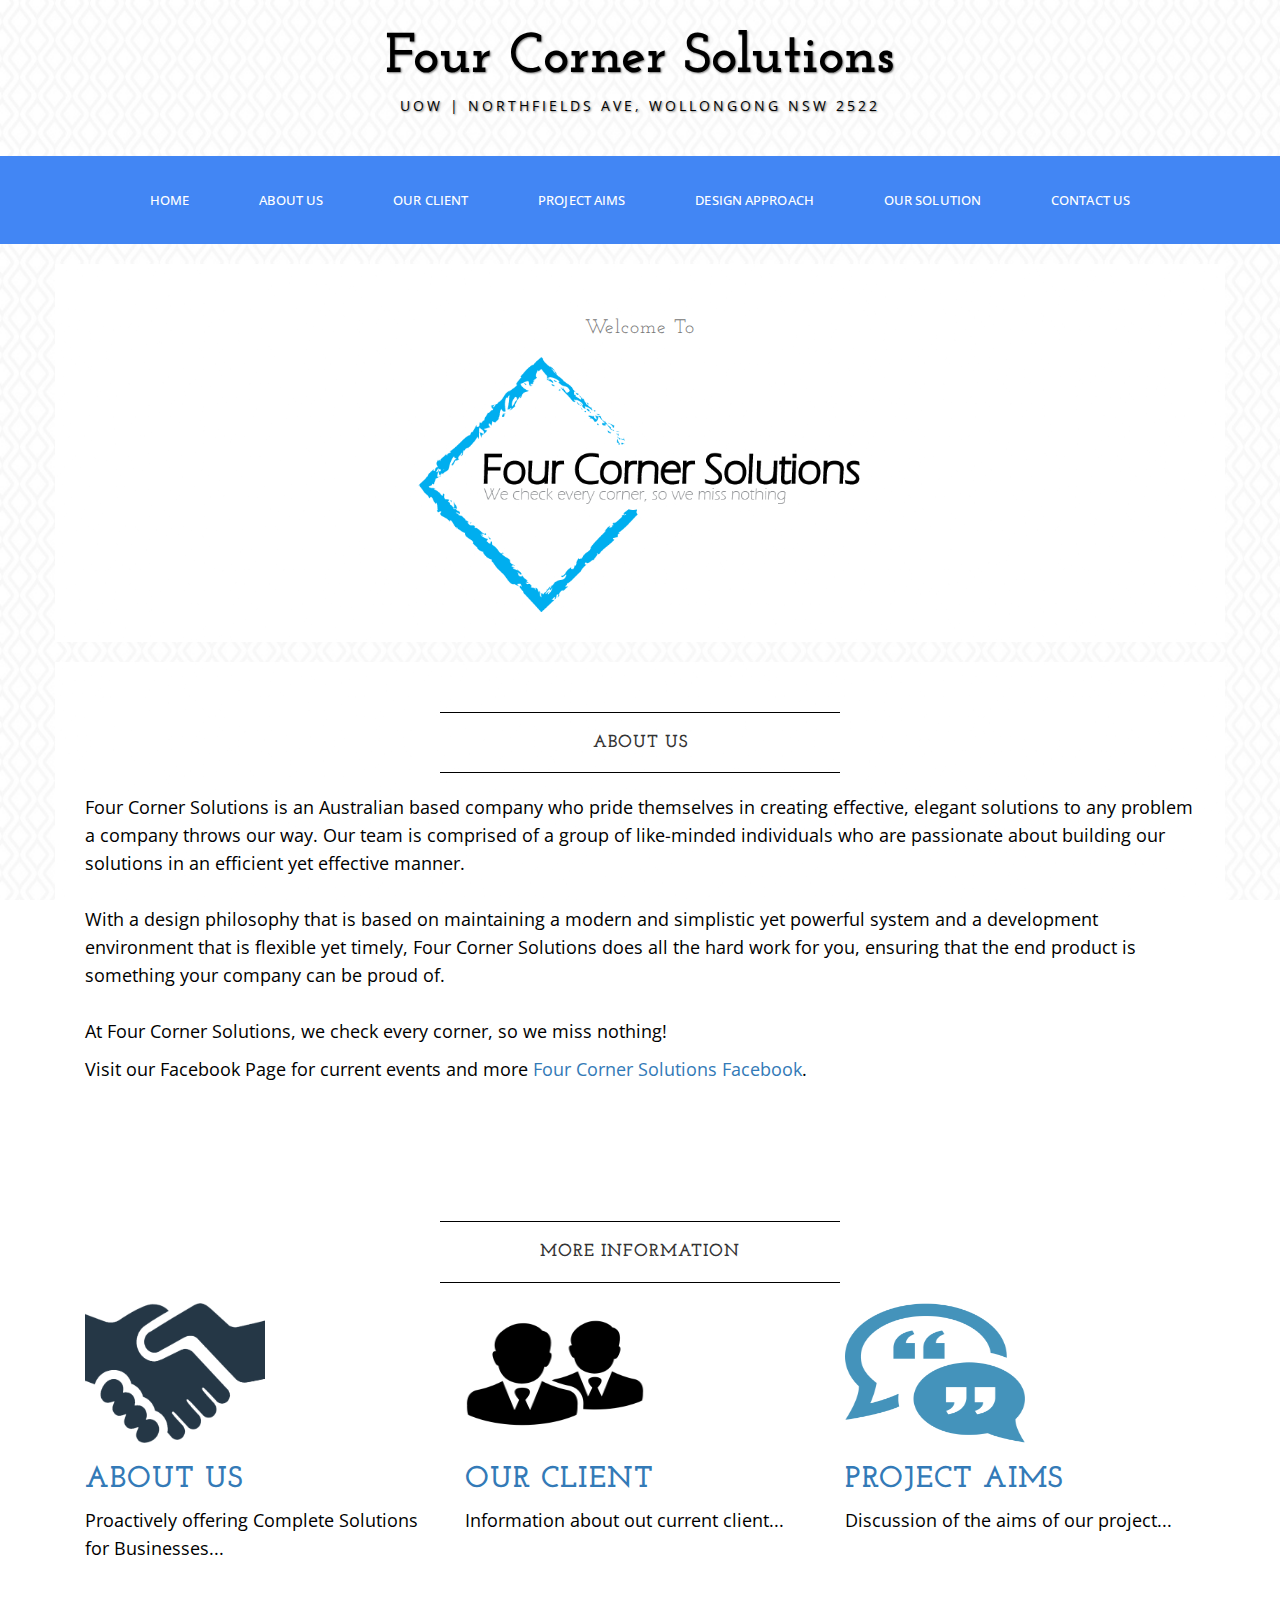
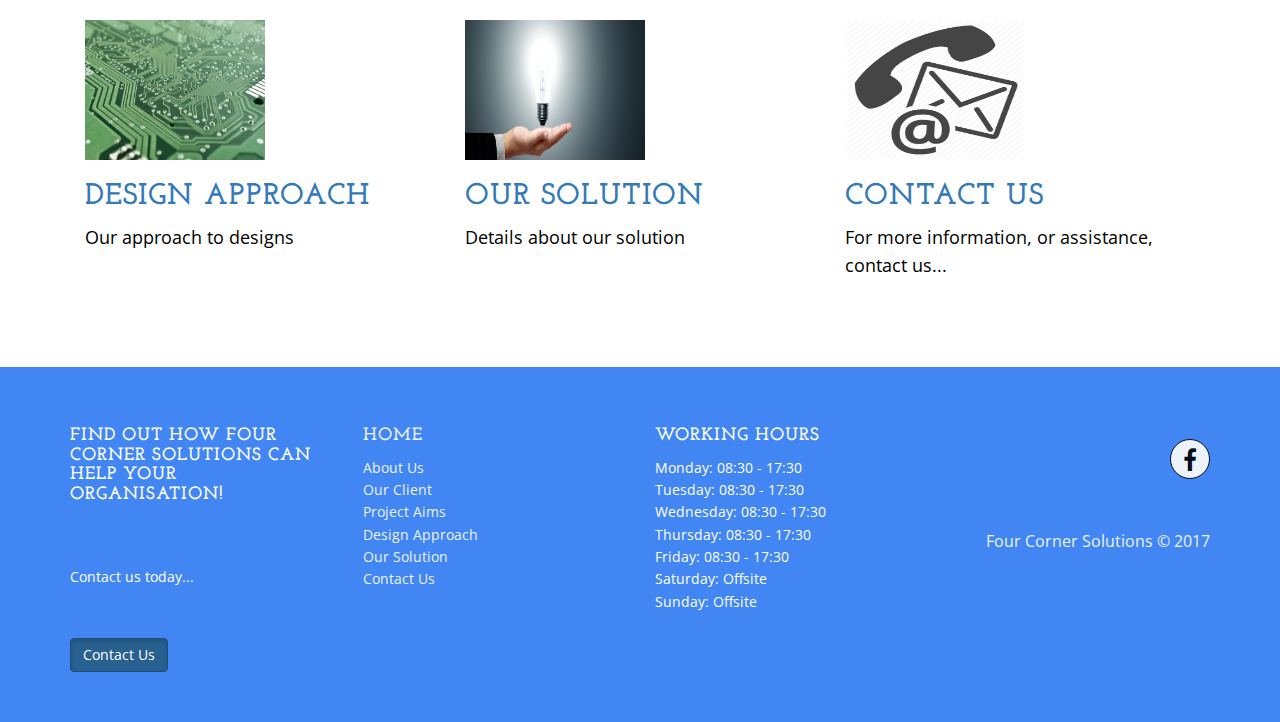
<file: index.html>
﻿<!DOCTYPE html>
<html lang="en">

<head>

    <meta charset="utf-8">
    <meta http-equiv="X-UA-Compatible" content="IE=edge">
    <meta name="viewport" content="width=device-width, initial-scale=1">
    <meta name="description" content="">
    <meta name="author" content="">

    <title>Four Corners Solutions - Complete Solutions for Business</title>

    <!-- Bootstrap Core CSS -->
    <link href="css/bootstrap.min.css" rel="stylesheet">
    <link rel="icon" href="Images/favicon.ico" type="image/x-icon">


    <!-- Custom CSS -->
    <link href="css/business-casual.css" rel="stylesheet">
    <link href="css/footer-distributed-with-address-and-phones.css" rel="stylesheet" />
    <link rel="stylesheet" href="https://cdnjs.cloudflare.com/ajax/libs/font-awesome/4.7.0/css/font-awesome.min.css">

    <!-- Fonts -->
    <link href="https://fonts.googleapis.com/css?family=Open+Sans:300italic,400italic,600italic,700italic,800italic,400,300,600,700,800" rel="stylesheet" type="text/css">
    <link href="https://fonts.googleapis.com/css?family=Josefin+Slab:100,300,400,600,700,100italic,300italic,400italic,600italic,700italic" rel="stylesheet" type="text/css">

    <!-- HTML5 Shim and Respond.js IE8 support of HTML5 elements and media queries -->
    <!-- WARNING: Respond.js doesn't work if you view the page via file:// -->
    <!--[if lt IE 9]>
        <script src="https://oss.maxcdn.com/libs/html5shiv/3.7.0/html5shiv.js"></script>
        <script src="https://oss.maxcdn.com/libs/respond.js/1.4.2/respond.min.js"></script>
    <![endif]-->
    <style>
    /* Dropdown Button */
    .dropbtn {
    background-color: #4CAF50;
    color: white;
    padding: 16px;
    font-size: 16px;
    border: none;
    cursor: pointer;
    }

    /* The container
    <div>
        - needed to position the dropdown content */
        .dropdown {
        position: relative;
        display: inline-block;
        }

        /* Dropdown Content (Hidden by Default) */
        .dropdown-content {
        display: none;
        position: absolute;
        background-color: #f9f9f9;
        min-width: 160px;
        box-shadow: 0px 8px 16px 0px rgba(0,0,0,0.2);
        z-index: 1;
        }

        /* Links inside the dropdown */
        .dropdown-content a {
        color: black;
        padding: 12px 16px;
        text-decoration: none;
        display: block;
        }

        /* Change color of dropdown links on hover */
        .dropdown-content a:hover {background-color: #f1f1f1}

        /* Show the dropdown menu on hover */
        .dropdown:hover .dropdown-content {
        display: block;
        }

        /* Change the background color of the dropdown button when the dropdown content is shown */
        .dropdown:hover .dropbtn {
        background-color: #3e8e41;
        }
        #teamviewer{
            margin-left:auto;
            margin-right:auto;
        }
        </style>
</head>

<body>

    <div class="brand">Four Corner Solutions</div>
    <div class="address-bar">UOW  | Northfields Ave, Wollongong NSW 2522</div>

    <!-- Navigation -->
    <nav class="navbar navbar-default" role="navigation">
        <div class="container">
            <!-- Brand and toggle get grouped for better mobile display -->
            <div class="navbar-header">
                <button type="button" class="navbar-toggle" data-toggle="collapse" data-target="#bs-example-navbar-collapse-1">
                    <span class="sr-only">Toggle navigation</span>
                    <span class="icon-bar"></span>
                    <span class="icon-bar"></span>
                    <span class="icon-bar"></span>
                </button>
                <!-- navbar-brand is hidden on larger screens, but visible when the menu is collapsed -->
                <a class="navbar-brand" href="index.html">Four Corner Solutions</a>
            </div>
            <!-- Collect the nav links, forms, and other content for toggling -->
            <div class="collapse navbar-collapse" id="bs-example-navbar-collapse-1">
                <ul class="nav navbar-nav">
                    <li>
                        <a href="index.html">Home</a>
                    </li>
                    <li>
                        <a href="aboutUs.html">About Us</a>
                    </li>
                    <li>
                        <a href="ourClient.html">Our Client</a>
                    </li>
                    <li>
                        <a href="projectAims.html">Project Aims</a>
                    </li>
                    <li>
                        <a href="designApproach.html">Design Approach</a>
                    </li>
                    <li>
                        <a href="ourSolution.html">Our Solution</a>
                    </li>
                    <li>
                        <a href="contact.html">Contact Us</a>
                    </li>
                </ul>
            </div>
            <!-- /.navbar-collapse -->
        </div>
        <!-- /.container -->
    </nav>

    <div class="container">

        <div class="row">
            <div class="box">
                <div class="col-lg-12 text-center">
                   
                    <h2 class="brand-before">
                        <small>Welcome to</small>
                    </h2>
                    <img class="" align="middle" src="Images/Logo.png" alt="" style="height:40%; width:40%; " >
                   
                </div>
            </div>
        </div>

        <div class="row">
            <div class="box">
                <div class="col-lg-12">
                    <hr>
                    <h2 class="intro-text text-center">
                        <strong>About Us</strong>
                    </h2>
                    <hr>

                    <hr class="visible-xs">
                    <p>
                        Four Corner Solutions is an Australian based company who pride themselves in creating effective, elegant solutions to any problem a company throws our way. Our team is comprised of a group of like-minded individuals who are passionate about building our solutions in an efficient yet effective manner.
                        <br /><br />
                        With a design philosophy that is based on maintaining a modern and simplistic yet powerful system and a development environment that is flexible yet timely, Four Corner Solutions does all the hard work for you, ensuring that the end product is something your company can be proud of.
                        <br /><br />
                        At Four Corner Solutions, we check every corner, so we miss nothing!
                    </p>
                    <p>
                        Visit our Facebook Page for current events and more <a href="https://www.facebook.com/FourCornerSolutions/" target="_blank">Four Corner Solutions Facebook</a>. <br />    <br />
                    </p>
                   
                       
            </div>
            </div>
        </div>
        

        <div class="row">
            <div class="box">
                <div class="col-lg-12">
                    <hr>
                    <h2 class="intro-text text-center">
                        <strong>More Information</strong>
                    </h2>
                    <hr>
                    <div class="row">
                        <div class="col-lg-4">
                            <img src="img/ServicesIcon.png" alt="Generic placeholder image" width="180" height="140">
                            <h2> <a href="aboutUs.html">About Us</a></h2>
                            <p>
                                Proactively offering Complete Solutions for Businesses...<br />  <br />

                            </p>
                        </div>
                        <div class="col-lg-4">
                            <img src="img/partnersicon.png" alt="Generic placeholder image" width="180" height="140">
                            <h2><a href="ourClient.html">Our Client</a></h2>
                            <p>
                                Information about out current client... <br />  <br /> <br />
                            </p>
                        </div>
                        <div class="col-lg-4">
                            <img src="img/testimonialsicon.png" alt="Generic placeholder image" width="180" height="140">
                            <h2><a href="projectAims.html">Project Aims</a></h2>
                            <p>
                                Discussion of the aims of our project...<br />  <br />

                            </p>
                        </div>
                    </div>
                    <br />

                    <div class="row">

                        <div class="col-lg-4">
                            <img src="img/hardwareicon.jpeg" alt="Generic placeholder image" width="180" height="140">
                            <h2><a href="designApproach.html">Design Approach</a></h2>
                            <p>
                                Our approach to designs<br />  <br />

                            </p>
                        </div>

                        <div class="col-lg-4">
                            <img src="Images/solution.jpg" alt="Generic placeholder image" width="180" height="140">
                            <h2><a href="ourSolution.html">Our Solution </a></h2>
                            <p>
                                Details about our solution<br />  <br /><br />
                            </p>
                        </div>

                        <div class="col-lg-4">
                            <img src="img/contactusicon.png" alt="Generic placeholder image" width="180" height="140">
                            <h2><a href="contact.html">Contact Us </a> </h2>
                            <p>
                                For more information, or assistance, contact us...                            </p>
                        </div>
                    </div>
                    <!--END Roles and Responsibilities-->
                </div>
            </div>
            <!--END Content-->
        </div>
    </div>

    <!-- /.container -->
    <footer>
        <div class="footer-clean">
            <div class="container">
                <div class="row">
                    <div class="col-md-3 col-sm-4 item">
                        <h4> Find out how Four Corner Solutions can help your organisation!</h4>
                        <p>Contact us today... </p>
                        <a href="contact.html" class="btn btn-primary active" type="button">Contact Us</a>
                    </div>
                    <div class="col-md-3 col-sm-4 item">
                        <ul>
                            <li>
                                <a href="index.html"><h4>Home</h4></a>
                            </li>
                            <li>
                                <a href="aboutUs.html">About Us</a>
                            </li>
                            <li>
                                <a href="ourClient.html">Our Client</a>
                            </li>
                            <li>
                                <a href="products.html">Project Aims</a>
                            </li>
                            <li>
                                <a href="testimonials.html">Design Approach</a>
                            </li>
                            <li>
                                <a href="ourSolution.html">Our Solution</a>
                            </li>
                            <li>
                                <a href="contact.html">Contact Us</a>
                            </li>
                        </ul>
                    </div>
                    <div class="col-md-3 col-sm-4 item">
                        <h4>Working Hours</h4>
                        <ul>
                            <li>
                                Monday: 08:30 - 17:30
                            </li>
                            <li>
                                Tuesday: 08:30 - 17:30
                            </li>
                            <li>
                                Wednesday: 08:30 - 17:30
                            </li>
                            <li>
                                Thursday: 08:30 - 17:30
                            </li>
                            <li>
                                Friday: 08:30 - 17:30
                            </li>
                            <li>
                                Saturday: Offsite
                            </li>
                            <li>
                                Sunday: Offsite
                            </li>
                        </ul>
                    </div>
                    <div class="col-md-3 item social">
                        <a class="fa fa-facebook-f" href="https://www.facebook.com/FourCornerSolutions/">
                            <i class="icon-bar ion-social-facebook"></i>
                        </a>


                        <p class="copyright">Four Corner Solutions &copy; 2017</p>

                    </div>
                </div>
            </div>
        </div>
    </footer>
    <!-- jQuery -->
    <script src="js/jquery.js"></script>

    <!-- Bootstrap Core JavaScript -->
    <script src="js/bootstrap.min.js"></script>

   

</body>

</html>
</file>
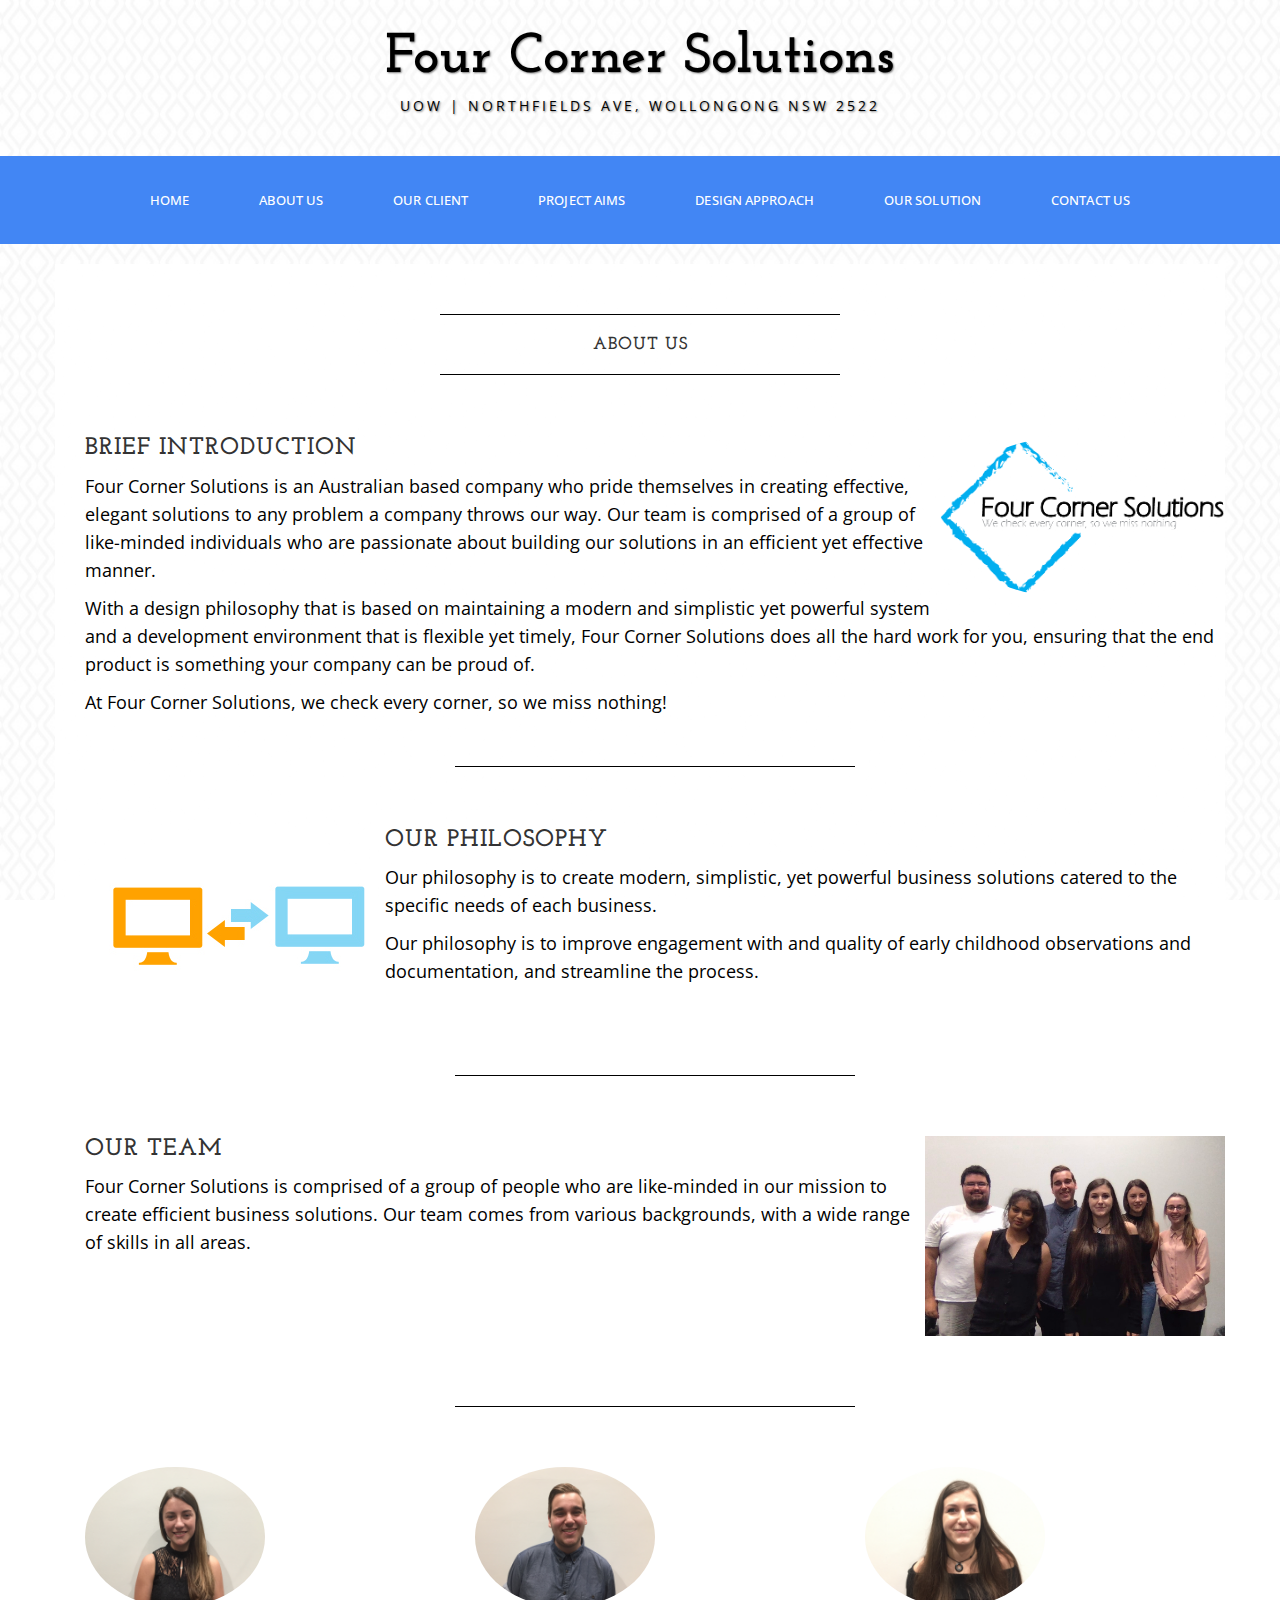
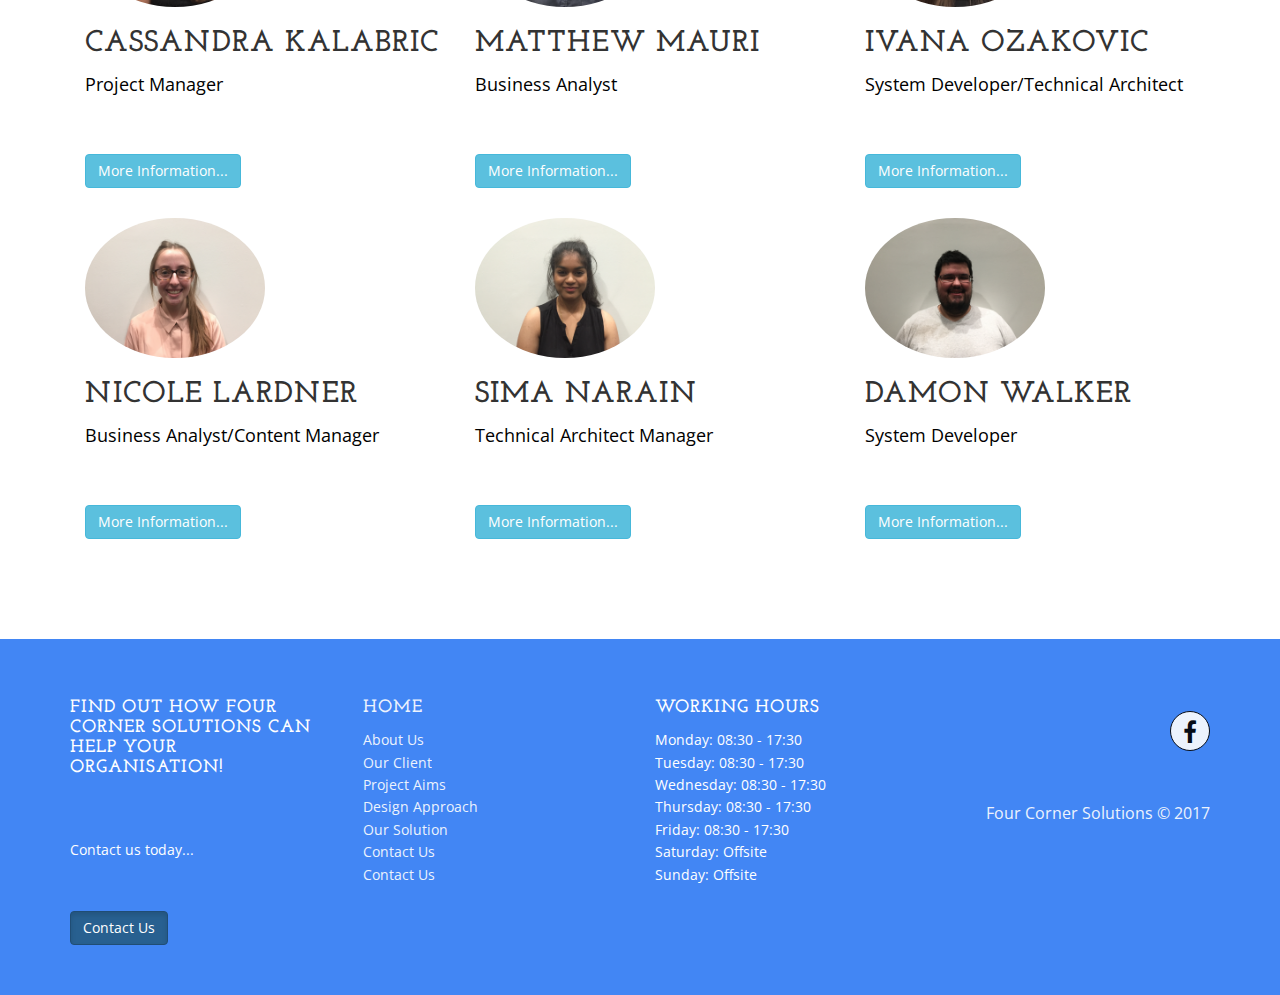
<file: aboutUs.html>
﻿<!DOCTYPE html>
<html lang="en">

<head>

    <meta charset="utf-8">
    <meta http-equiv="X-UA-Compatible" content="IE=edge">
    <meta name="viewport" content="width=device-width, initial-scale=1">
    <meta name="description" content="">
    <meta name="author" content="">

    <title>About Us - Four Corner Solutions</title>

    <!-- Bootstrap Core CSS -->
    <link rel="icon" href="Images/favicon.ico" type="image/x-icon">

    <link href="css/bootstrap.min.css" rel="stylesheet">

    <!-- Custom CSS -->
    <link href="css/business-casual.css" rel="stylesheet">
    <link href="css/footer-distributed-with-address-and-phones.css" rel="stylesheet" />

    <link rel="stylesheet" href="https://cdnjs.cloudflare.com/ajax/libs/font-awesome/4.7.0/css/font-awesome.min.css">


    <!-- Fonts -->
    <link href="https://fonts.googleapis.com/css?family=Open+Sans:300italic,400italic,600italic,700italic,800italic,400,300,600,700,800" rel="stylesheet" type="text/css">
    <link href="https://fonts.googleapis.com/css?family=Josefin+Slab:100,300,400,600,700,100italic,300italic,400italic,600italic,700italic" rel="stylesheet" type="text/css">

    <!-- HTML5 Shim and Respond.js IE8 support of HTML5 elements and media queries -->
    <!-- WARNING: Respond.js doesn't work if you view the page via file:// -->
    <!--[if lt IE 9]>
        <script src="https://oss.maxcdn.com/libs/html5shiv/3.7.0/html5shiv.js"></script>
        <script src="https://oss.maxcdn.com/libs/respond.js/1.4.2/respond.min.js"></script>
    <![endif]-->

</head>

<body>
    <div class="brand">Four Corner Solutions</div>
    <div class="address-bar">UOW  | Northfields Ave, Wollongong NSW 2522</div>

    <!-- Navigation -->
    <nav class="navbar navbar-default" role="navigation">
        <div class="container">
            <!-- Brand and toggle get grouped for better mobile display -->
            <div class="navbar-header">
                <button type="button" class="navbar-toggle" data-toggle="collapse" data-target="#bs-example-navbar-collapse-1">
                    <span class="sr-only">Toggle navigation</span>
                    <span class="icon-bar"></span>
                    <span class="icon-bar"></span>
                    <span class="icon-bar"></span>
                </button>
                <!-- navbar-brand is hidden on larger screens, but visible when the menu is collapsed -->
                <a class="navbar-brand" href="index.html">Four Corner Solutions</a>
            </div>
            <!-- Collect the nav links, forms, and other content for toggling -->
            <div class="collapse navbar-collapse" id="bs-example-navbar-collapse-1">
                <ul class="nav navbar-nav">
                    <li>
                        <a href="index.html">Home</a>
                    </li>
                    <li>
                        <a href="aboutUs.html">About Us</a>
                    </li>
                    <li>
                        <a href="ourClient.html">Our Client</a>
                    </li>
                    <li>
                        <a href="projectAims.html">Project Aims</a>
                    </li>
                    <li>
                        <a href="designApproach.html">Design Approach</a>
                    </li>
                    <li>
                        <a href="ourSolution.html">Our Solution</a>
                    </li>
                    <li>
                        <a href="contact.html">Contact Us</a>
                    </li>
                </ul>
            </div>
            <!-- /.navbar-collapse -->
        </div>
        <!-- /.container -->
    </nav>

    <div class="container">

        <div class="row">
            <div class="box">
                <div class="col-lg-12">

                    <hr>
                    <h2 class="intro-text text-center">
                        <strong>About Us</strong>
                    </h2>
                    <hr>
                    <br /><br />
                </div>
                <div class="container">
                   
                        <div class="featurette" id="server">
                            <img class="featurette-image img-circle pull-right" align="middle" src="Images/Logo.png" alt="" style="height:25%; width:25%; ">

                            <h3>
                                Brief Introduction
                            </h3>
                            <p>Four Corner Solutions is an Australian based company who pride themselves in creating effective, elegant solutions to any problem a company throws our way. Our team is comprised of a group of like-minded individuals who are passionate about building our solutions in an efficient yet effective manner. </p>
                            <p>With a design philosophy that is based on maintaining a modern and simplistic yet powerful system and a development environment that is flexible yet timely, Four Corner Solutions does all the hard work for you, ensuring that the end product is something your company can be proud of. </p>                            
                            <p>At Four Corner Solutions, we check every corner, so we miss nothing!</p>
                        </div>                                                   
                        <br />

                        <hr class="featurette-divider">
                    <br />

                        <!-- Second Featurette -->
                        <div class="featurette" id="vpn">
                            <img class="featurette-image img-circle img-responsive pull-left" src="img/rs.jpg">
                            <h3>
                                Our Philosophy
                            </h3>
                            <p>
                                Our philosophy is to create modern, simplistic, yet powerful business solutions catered to the specific needs of each business.
                            </p>
                            <p>Our philosophy is to improve engagement with and quality of early childhood observations and documentation, and streamline the process.</p>
                        </div>
                        <br /><br /><br />

                        <hr class="featurette-divider">
                        <br />
                        <!-- Third Featurette -->

                        <div class="featurette" id="backup">
                            <img class="featurette-image  img-responsive pull-right" src="Images/groupphoto.jpg" height="300" width="300">
                            <h3>
                                Our Team
                            </h3>
                           <p>Four Corner Solutions is comprised of a group of people who are like-minded in our mission to create efficient business solutions. Our team comes from various backgrounds, with a wide range of skills in all areas.</p>
                        </div>
                    <br/><br /><br /><br /><br /><br />
                        <hr class="featurette-divider">
                        <br /><br />
                        <!-- Fourth Featurette -->

                        <div class="featurette" id="software">

                            <!-- Roles and Responsibilities -->
                            <div class="row">
                                <div class="col-lg-4">
                                    <img class="img-circle" src="Images/membercassie.jpg" alt="Generic placeholder image" width="180" height="140">
                                    <h2>Cassandra Kalabric</h2>
                                    <p>
                                        Project Manager<br />  <br /> <br />
                                        <button type="button" class="btn btn-info" data-toggle="collapse" data-target="#collapse_cassie">More Information... </button>
                                        <div id="collapse_cassie" class="collapse">
                                            The Project Leader of FCS, with a background in Business Information Systems. Cassandra strives to integrate both aspects of business and IT behind solutions, and make sure everything is completed on time to the business’s needs and requirements. She assists other team members with their tasks, making sure the finished product is to professional standards, and helps it get there. Whether this involves coding or writing this, she’ll do it.
                                        </div>
                                    </p>
                                </div>
                                <div class="col-lg-4">
                                    <img class="img-circle" src="Images/membermatt.jpg" alt="Generic placeholder image" width="180" height="140">
                                    <h2>Matthew Mauri</h2>
                                    <p>
                                        Business Analyst <br />  <br /> <br />
                                        <button type="button" class="btn btn-info" data-toggle="collapse" data-target="#collapse_matt">More Information... </button>
                                        <div id="collapse_matt" class="collapse">
                                            The Business Analyst of FCS, with a background in Information Technology, majoring in Network Design and Management, Matthew prides himself on analysing every detail of a business’ needs to ensure a proficient system, catered to specific business requirements, is how the final product of every solution turns out.
                                        </div>
                                    </p>
                                </div>
                                <div class="col-lg-4">
                                    <img class="img-circle" src="Images/memberivana.jpg" alt="Generic placeholder image" width="180" height="140">
                                    <h2>Ivana Ozakovic</h2>
                                    <p>
                                        System Developer/Technical Architect<br />  <br /><br />
                                        <button type="button" class="btn btn-info" data-toggle="collapse" data-target="#collapse_ivana">More Information... </button>
                                        <div id="collapse_ivana" class="collapse">
                                            <i>"Business solutions never sleep, and neither do I."</i>
                                            <br /><br />
                                            The System Developer/Technical Architect of FCS, with a background in Computer Science, majoring in Multimedia and Game Development, Ivana strives to code her way to solving all your business problems. In collaboration with Sima, Ivana defines and designs the overall system architecture in order for it to be understandable and doable from a programming perspective. Also, because of her Graphic Design skills, she’s able to use her creativity to make sure the system is designed in a simple, but innovative way, by following current standards in the industry.
                                        </div>
                                    </p>
                                </div>
                            </div>
                            <br />

                            <div class="row">

                                <div class="col-lg-4">
                                    <img class="img-circle" src="Images/membernicole.jpg" alt="Generic placeholder image" width="180" height="140">
                                    <h2>Nicole Lardner</h2>
                                    <p>
                                        Business Analyst/Content Manager<br />  <br /><br />
                                        <button type="button" class="btn btn-info" data-toggle="collapse" data-target="#collapse_nicole">More Information... </button>
                                        <div id="collapse_nicole" class="collapse">
                                            The second Business Analyst and only Content Manager of FCS, with a background in Information Technology, Nicole focuses on ensuring the content of a system is useful, informational and captivating for users. She also ensures the project is documented accordingly, and analysis accompanies decision making.
                                        </div>
                                    </p>
                                </div>

                                <div class="col-lg-4">
                                    <img class="img-circle" src="Images/membersima.jpg" alt="Generic placeholder image" width="180" height="140">
                                    <h2>Sima Narain</h2>
                                    <p>
                                        Technical Architect Manager<br />  <br /><br />
                                        <button type="button" class="btn btn-info" data-toggle="collapse" data-target="#collapse_sima">More Information... </button>
                                        <div id="collapse_sima" class="collapse">
                                            <i>"We say yes to diversity!"</i>
                                            <br /> <br />
                                            Being the Technical Architect Manager of FCS, Sima works with Ivana to ensure the design of the overall system architecture is comprehendible by the teams system developers. With her background in Information Technology and major in Network Design and Management, she utilises her knowledge to assist and communicate ideas with Ivana which can be incorporated into our project.

                                        </div>
                                    </p>
                                </div>

                                <div class="col-lg-4">
                                    <img class="img-circle" src="Images/memberdamon.jpg" alt="Generic placeholder image" width="180" height="140">
                                    <h2>Damon Walker</h2>
                                    <p>
                                        System Developer<br />  <br /><br />
                                        <button type="button" class="btn btn-info" data-toggle="collapse" data-target="#collapse_damon">More Information... </button>
                                        <div id="collapse_damon" class="collapse">
                                            <i>"Either I give a solution or I make sure it’s safe. Mostly the latter."</i>
                                            <br /> <br />
                                            One of the system developers of Four Corners. Background in Computer Science, with Game Development and System/Cyber Security. Damon is one of the team that builds the system. He, along with the rest of the system developers make sure that what we build in a system is what the users want and can be relied upon

                                        </div>
                                    </p>
                                </div>
                            </div>
                            <!--END Roles and Responsibilities-->
                        </div>

                        
                        <br /><br />
                       
                    </div>

                        </div>

                </div>
            </div>

    <footer>
        <div class="footer-clean">
            <div class="container">
                <div class="row">
                    <div class="col-md-3 col-sm-4 item">
                        <h4> Find out how Four Corner Solutions can help your organisation!</h4>
                        <p>Contact us today... </p>
                        <a href="contact.html" class="btn btn-primary active" type="button">Contact Us</a>
                    </div>
                    <div class="col-md-3 col-sm-4 item">
                        <ul>
                            <li>
                                <a href="index.html"><h4>Home</h4></a>
                            </li>
                            <li>
                                <a href="aboutUs.html">About Us</a>
                            </li>
                            <li>
                                <a href="ourClient.html">Our Client</a>
                            </li>
                            <li>
                                <a href="projectAims.html">Project Aims</a>
                            </li>
                            <li>
                                <a href="designApproach.html">Design Approach</a>
                            </li>
                            <li>
                                <a href="ourSolution.html">Our Solution</a>
                            </li>
                            <li>
                                <a href="contact.html">Contact Us</a>
                            </li>
                            <li>
                                <a href="contact.html">Contact Us</a>
                            </li>
                        </ul>
                    </div>
                    <div class="col-md-3 col-sm-4 item">
                        <h4>Working Hours</h4>
                        <ul>
                            <li>
                                Monday: 08:30 - 17:30
                            </li>
                            <li>
                                Tuesday: 08:30 - 17:30
                            </li>
                            <li>
                                Wednesday: 08:30 - 17:30
                            </li>
                            <li>
                                Thursday: 08:30 - 17:30
                            </li>
                            <li>
                                Friday: 08:30 - 17:30
                            </li>
                            <li>
                                Saturday: Offsite
                            </li>
                            <li>
                                Sunday: Offsite
                            </li>
                        </ul>
                    </div>
                    <div class="col-md-3 item social">
                        <a class="fa fa-facebook-f" href="https://www.facebook.com/FourCornerSolutions/">
                            <i class="icon-bar ion-social-facebook"></i>
                        </a>


                        <p class="copyright">Four Corner Solutions &copy; 2017</p>

                    </div>
                </div>
            </div>
            </div>
       
    </footer>

    <!-- jQuery -->
    <script src="js/jquery.js"></script>

    <!-- Bootstrap Core JavaScript -->
    <script src="js/bootstrap.min.js"></script>

</body>

</html>
</file>
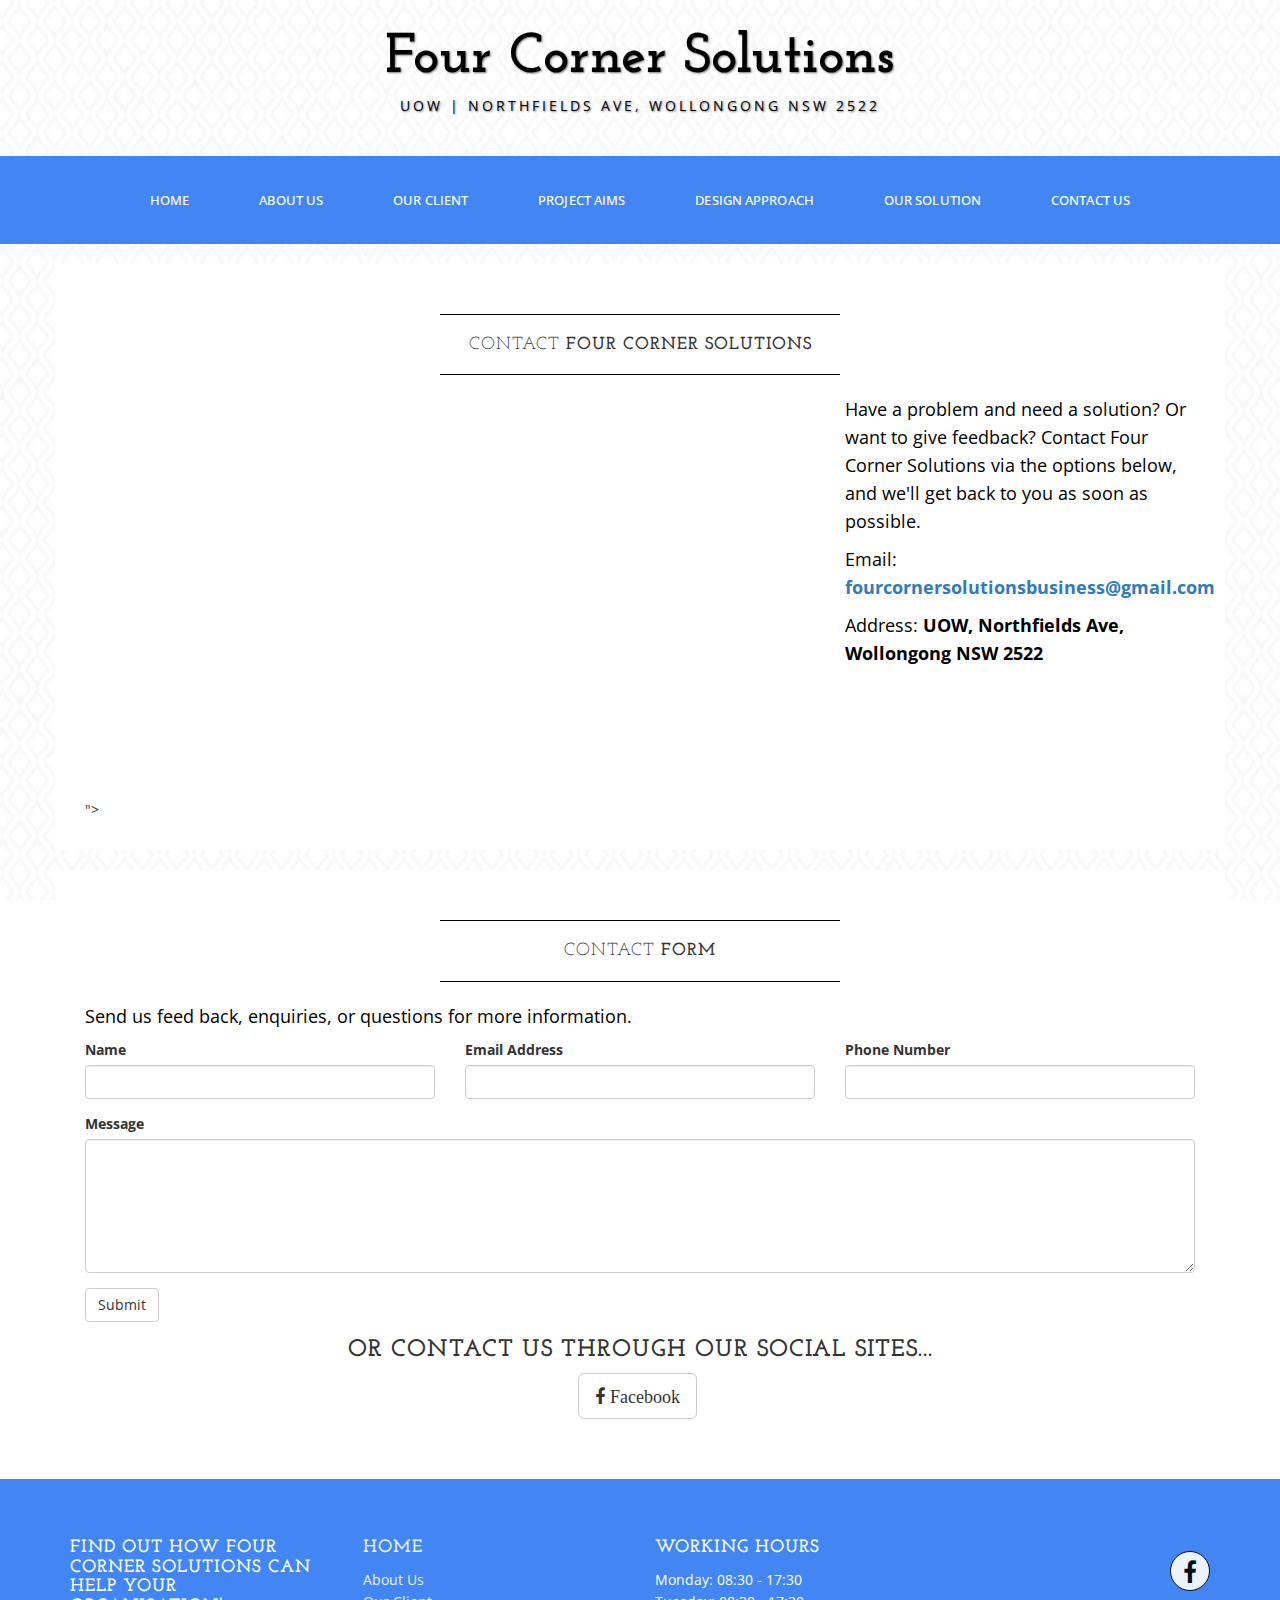
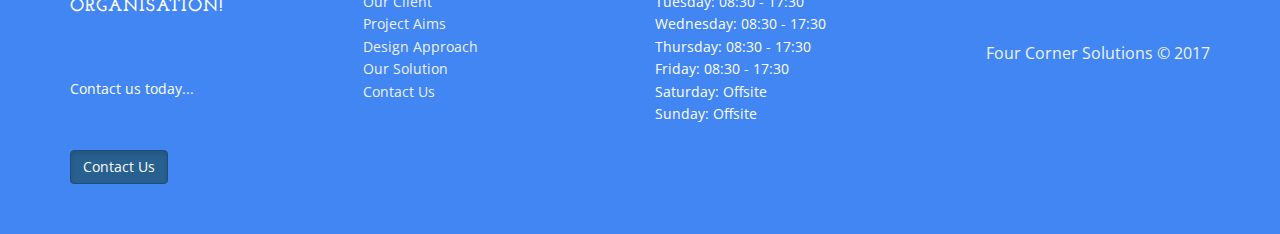
<file: contact.html>
﻿<!DOCTYPE html>
<html lang="en">

<head>

    <meta charset="utf-8">
    <meta http-equiv="X-UA-Compatible" content="IE=edge">
    <meta name="viewport" content="width=device-width, initial-scale=1">
    <meta name="description" content="">
    <meta name="author" content="">

    <title>Contact - Four Corner Solutions</title>

    <!-- Bootstrap Core CSS -->
    <link href="css/bootstrap.min.css" rel="stylesheet">
    <link rel="icon" href="Images/favicon.ico" type="image/x-icon">


    <!-- Custom CSS -->
    <link href="css/business-casual.css" rel="stylesheet">
    <link href="css/footer-distributed-with-address-and-phones.css" rel="stylesheet" />

    <link rel="stylesheet" href="https://cdnjs.cloudflare.com/ajax/libs/font-awesome/4.7.0/css/font-awesome.min.css">


    <!-- Fonts -->
    <link href="https://fonts.googleapis.com/css?family=Open+Sans:300italic,400italic,600italic,700italic,800italic,400,300,600,700,800" rel="stylesheet" type="text/css">
    <link href="https://fonts.googleapis.com/css?family=Josefin+Slab:100,300,400,600,700,100italic,300italic,400italic,600italic,700italic" rel="stylesheet" type="text/css">

    <!-- HTML5 Shim and Respond.js IE8 support of HTML5 elements and media queries -->
    <!-- WARNING: Respond.js doesn't work if you view the page via file:// -->
    <!--[if lt IE 9]>
        <script src="https://oss.maxcdn.com/libs/html5shiv/3.7.0/html5shiv.js"></script>
        <script src="https://oss.maxcdn.com/libs/respond.js/1.4.2/respond.min.js"></script>
    <![endif]-->
    <style></style>
</head>

<body>

    <div class="brand">Four Corner Solutions</div>
    <div class="address-bar">UOW  | Northfields Ave, Wollongong NSW 2522</div>
    <!-- Navigation -->
    <nav class="navbar navbar-default" role="navigation">
        <div class="container">
            <!-- Brand and toggle get grouped for better mobile display -->
            <div class="navbar-header">
                <button type="button" class="navbar-toggle" data-toggle="collapse" data-target="#bs-example-navbar-collapse-1">
                    <span class="sr-only">Toggle navigation</span>
                    <span class="icon-bar"></span>
                    <span class="icon-bar"></span>
                    <span class="icon-bar"></span>
                </button>
                <!-- navbar-brand is hidden on larger screens, but visible when the menu is collapsed -->
                <a class="navbar-brand" href="index.html">Four Corner Solutions</a>
            </div>
            <!-- Collect the nav links, forms, and other content for toggling -->
            <div class="collapse navbar-collapse" id="bs-example-navbar-collapse-1">
                <ul class="nav navbar-nav">
                    <li>
                        <a href="index.html">Home</a>
                    </li>
                    <li>
                        <a href="aboutUs.html">About Us</a>
                    </li>
                    <li>
                        <a href="ourClient.html">Our Client</a>
                    </li>
                    <li>
                        <a href="projectAims.html">Project Aims</a>
                    </li>
                    <li>
                        <a href="designApproach.html">Design Approach</a>
                    </li>
                    <li>
                        <a href="ourSolution.html">Our Solution</a>
                    </li>
                    <li>
                        <a href="contact.html">Contact Us</a>
                    </li>
                </ul>
            </div>
            <!-- /.navbar-collapse -->
        </div>
        <!-- /.container -->
    </nav>

    <div class="container">

        <div class="row">
            <div class="box">
                <div class="col-lg-12">
                    <hr>
                    <h2 class="intro-text text-center">Contact
                        <strong>Four Corner Solutions</strong>
                    </h2>
                    <hr>
                </div>
                <div class="col-md-8">
                    <!-- Embedded Google Map using an iframe - to select your location find it on Google maps and paste the link as the iframe src. If you want to use the Google Maps API instead then have at it! -->
                    <iframe width="100%" height="400" frameborder="0" scrolling="no" marginheight="0" marginwidth="0" src="https://www.google.com/maps/embed?pb=!1m18!1m12!1m3!1d3306.169033175109!2d150.7579751507427!3d-34.03953488051422!2m3!1f0!2f0!3f0!3m2!1i1024!2i768!4f13.1!3m3!1m2!1s0x6b12f1dd8ecd01ff%3A0x5ea8d0af708b09d5!2s3%2F9+Samantha+Pl%2C+Smeaton+Grange+NSW+2567!5e0!3m2!1sen!2sau!4v1499049495460" width="600" height="450" frameborder="0" style="border:0" allowfullscreen></iframe>">
                </div>
                <div class="col-md-4">
                    <p>Have a problem and need a solution? Or want to give feedback?
Contact Four Corner Solutions via the options below, and we'll get back to you as soon as possible.
                    </p>
                    <p>Email:
                        <strong><a href="mailto:name@example.com">fourcornersolutionsbusiness@gmail.com</a></strong>
                    </p>
                    <p>Address:
                        <strong>UOW, Northfields Ave, Wollongong NSW 2522
                        </strong>
                    </p>
                </div>
                <div class="clearfix"></div>
            </div>
        </div>

        <div class="row">
            <div class="box">
                <div class="col-lg-12">
                    <hr>
                    <h2 class="intro-text text-center">Contact
                        <strong>form</strong>
                    </h2>
                    <hr>
                    <p>Send us feed back, enquiries, or questions for more information.</p>
                    <form role="form">
                        <div class="row">
                            <div class="form-group col-lg-4">
                                <label>Name</label>
                                <input type="text" class="form-control">
                            </div>
                            <div class="form-group col-lg-4">
                                <label>Email Address</label>
                                <input type="email" class="form-control">
                            </div>
                            <div class="form-group col-lg-4">
                                <label>Phone Number</label>
                                <input type="tel" class="form-control">
                            </div>
                            <div class="clearfix"></div>
                            <div class="form-group col-lg-12">
                                <label>Message</label>
                                <textarea class="form-control" rows="6"></textarea>
                            </div>
                            <div class="form-group col-lg-12">
                                <input type="hidden" name="save" value="contact">
                                <button type="submit" class="btn btn-default">Submit</button>
                            </div>
                            <div class="text-center">
                                <h3>Or Contact Us through our Social Sites...</h3>
                                <ul class="list-inline banner-social-buttons">
                                    <li><a href="https://www.facebook.com/FourCornerSolutions/" class="btn btn-default btn-lg"><i class="fa fa-facebook"> <span class="network-name">Facebook</span></i></a></li>
                                </ul>
                            </div>
                        </div>
                    </form>
                </div>
            </div>
        </div>

    </div>
    <!-- /.container -->
    <footer>
        <div class="footer-clean">
            <div class="container">
                <div class="row">
                    <div class="col-md-3 col-sm-4 item">
                        <h4> Find out how Four Corner Solutions can help your organisation!</h4>
                        <p>Contact us today... </p>
                        <a href="contact.html" class="btn btn-primary active" type="button">Contact Us</a>
                    </div>
                    <div class="col-md-3 col-sm-4 item">
                        <ul>
                            <li>
                                <a href="index.html"><h4>Home</h4></a>
                            </li>
                            <li>
                                <a href="aboutUs.html">About Us</a>
                            </li>
                            <li>
                                <a href="ourClient.html">Our Client</a>
                            </li>
                            <li>
                                <a href="products.html">Project Aims</a>
                            </li>
                            <li>
                                <a href="testimonials.html">Design Approach</a>
                            </li>
                            <li>
                                <a href="ourSolution.html">Our Solution</a>
                            </li>
                            <li>
                                <a href="contact.html">Contact Us</a>
                            </li>
                        </ul>
                    </div>
                    <div class="col-md-3 col-sm-4 item">
                        <h4>Working Hours</h4>
                        <ul>
                            <li>
                                Monday: 08:30 - 17:30
                            </li>
                            <li>
                                Tuesday: 08:30 - 17:30
                            </li>
                            <li>
                                Wednesday: 08:30 - 17:30
                            </li>
                            <li>
                                Thursday: 08:30 - 17:30
                            </li>
                            <li>
                                Friday: 08:30 - 17:30
                            </li>
                            <li>
                                Saturday: Offsite
                            </li>
                            <li>
                                Sunday: Offsite
                            </li>
                        </ul>
                    </div>
                    <div class="col-md-3 item social">
                        <a class="fa fa-facebook-f" href="https://www.facebook.com/FourCornerSolutions/">
                            <i class="icon-bar ion-social-facebook"></i>
                        </a>


                        <p class="copyright">Four Corner Solutions &copy; 2017</p>

                    </div>
                </div>
            </div>
        </div>
    </footer>



        <!-- jQuery -->
        <script src="js/jquery.js"></script>

        <!-- Bootstrap Core JavaScript -->
        <script src="js/bootstrap.min.js"></script>

</body>

</html>
</file>
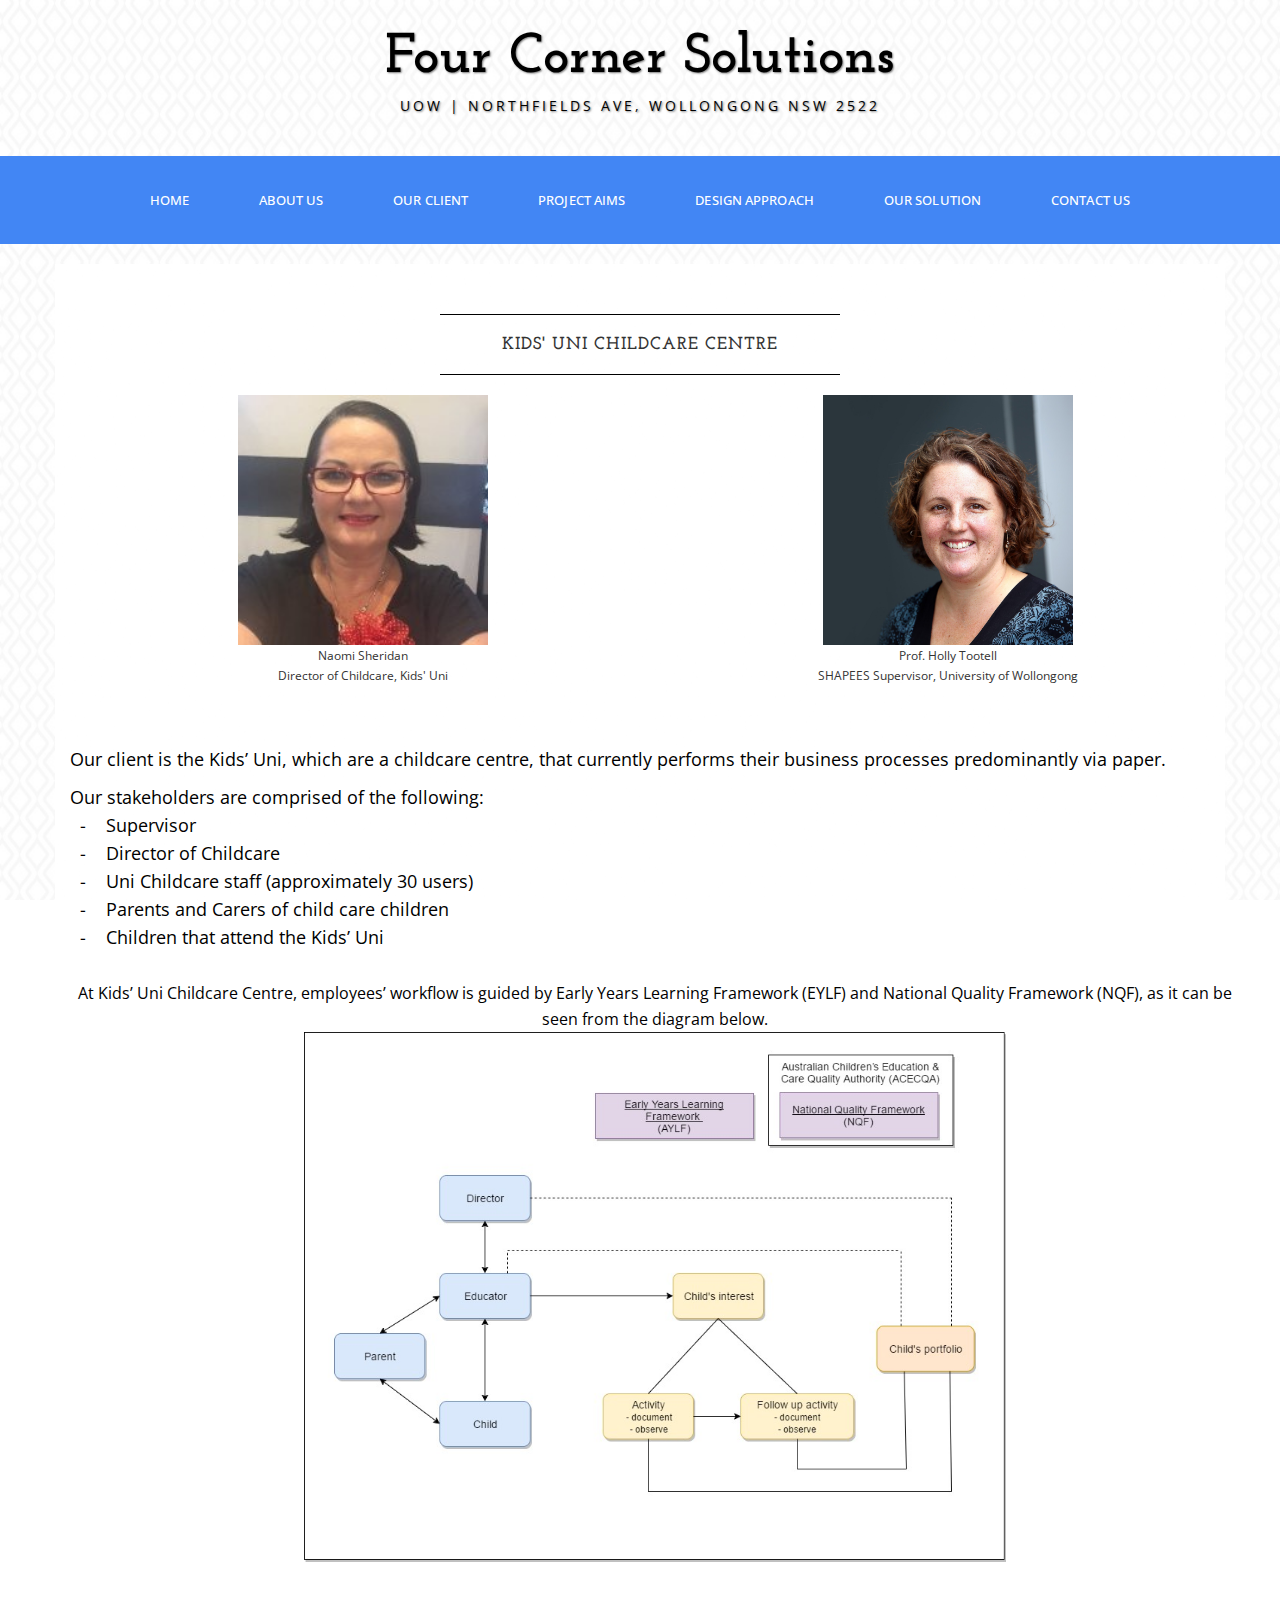
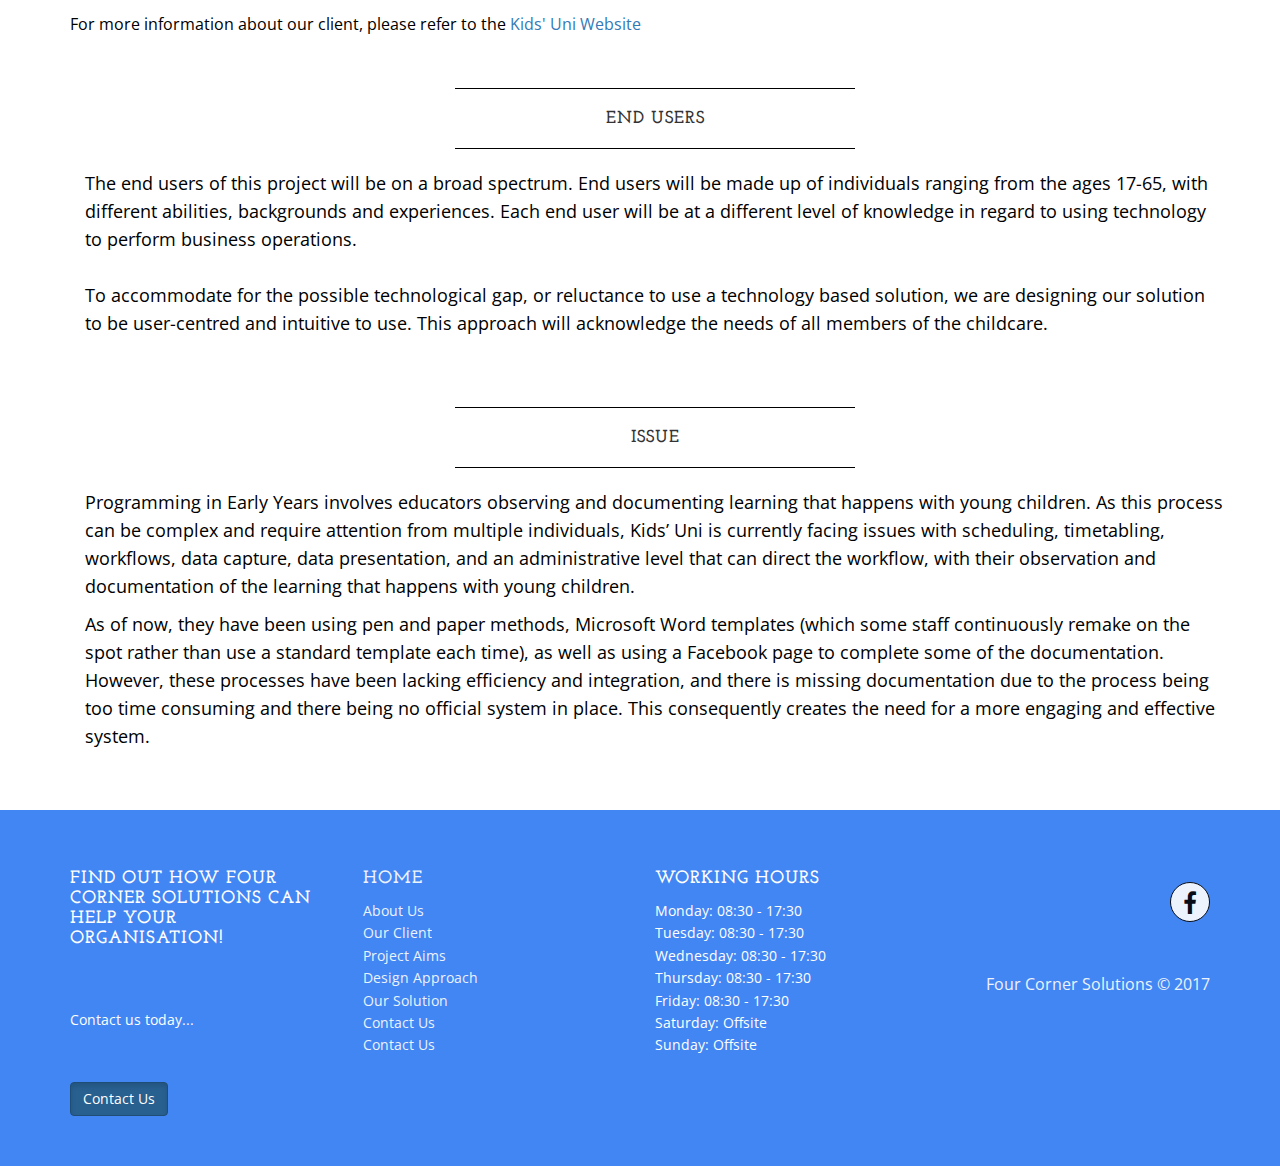
<file: ourClient.html>
﻿<!DOCTYPE html>
<html lang="en">

<head>

    <meta charset="utf-8">
    <meta http-equiv="X-UA-Compatible" content="IE=edge">
    <meta name="viewport" content="width=device-width, initial-scale=1">
    <meta name="description" content="">
    <meta name="author" content="">

    <title>Our Client - Four Corner Solutions</title>

    <!-- Bootstrap Core CSS -->
    <link href="css/bootstrap.min.css" rel="stylesheet">
    <link rel="icon" href="Images/favicon.ico" type="image/x-icon">


    <!-- Custom CSS -->
    <link href="css/business-casual.css" rel="stylesheet">
    <link href="css/footer-distributed-with-address-and-phones.css" rel="stylesheet" />

    <link rel="stylesheet" href="https://cdnjs.cloudflare.com/ajax/libs/font-awesome/4.7.0/css/font-awesome.min.css">

    
    <!-- Fonts -->
    <link href="https://fonts.googleapis.com/css?family=Open+Sans:300italic,400italic,600italic,700italic,800italic,400,300,600,700,800" rel="stylesheet" type="text/css">
    <link href="https://fonts.googleapis.com/css?family=Josefin+Slab:100,300,400,600,700,100italic,300italic,400italic,600italic,700italic" rel="stylesheet" type="text/css">

    <!-- HTML5 Shim and Respond.js IE8 support of HTML5 elements and media queries -->
    <!-- WARNING: Respond.js doesn't work if you view the page via file:// -->
    <!--[if lt IE 9]>
        <script src="https://oss.maxcdn.com/libs/html5shiv/3.7.0/html5shiv.js"></script>
        <script src="https://oss.maxcdn.com/libs/respond.js/1.4.2/respond.min.js"></script>
    <![endif]-->
    
</head>

<body>

    <div class="brand">Four Corner Solutions</div>
    <div class="address-bar">UOW  | Northfields Ave, Wollongong NSW 2522</div>
    
    <!-- Navigation -->
    <nav class="navbar navbar-default" role="navigation">
        <div class="container">
            <!-- Brand and toggle get grouped for better mobile display -->
            <div class="navbar-header">
                <button type="button" class="navbar-toggle" data-toggle="collapse" data-target="#bs-example-navbar-collapse-1">
                    <span class="sr-only">Toggle navigation</span>
                    <span class="icon-bar"></span>
                    <span class="icon-bar"></span>
                    <span class="icon-bar"></span>
                </button>
                <!-- navbar-brand is hidden on larger screens, but visible when the menu is collapsed -->
                <a class="navbar-brand" href="index.html">Four Corner Solutions</a>
            </div>
            <!-- Collect the nav links, forms, and other content for toggling -->
            <div class="collapse navbar-collapse" id="bs-example-navbar-collapse-1">
                <ul class="nav navbar-nav">
                    <li>
                        <a href="index.html">Home</a>
                    </li>
                    <li>
                        <a href="aboutUs.html">About Us</a>
                    </li>
                    <li>
                        <a href="ourClient.html">Our Client</a>
                    </li>
                    <li>
                        <a href="projectAims.html">Project Aims</a>
                    </li>
                    <li>
                        <a href="designApproach.html">Design Approach</a>
                    </li>
                    <li>
                        <a href="ourSolution.html">Our Solution</a>
                    </li>
                    <li>
                        <a href="contact.html">Contact Us</a>
                    </li>
                </ul>
            </div>
            <!-- /.navbar-collapse -->
        </div>
        <!-- /.container -->
    </nav>

    <div class="container">

        <div class="row">
            <div class="box">
                <div class="col-lg-12">
                    <hr>
                    <h2 class="intro-text text-center">
                        <strong>Kids' Uni Childcare Centre</strong>
                    </h2>
                    <hr>
                </div>
                <div class="container">

                    <div class="row" align="center">
                        <div class="col-lg-6">
                            <img src="Images/Naomi_Sheridan.jpg" alt="Naomi Sheridan" width="250" height="250" /> <br />
                            <small>Naomi Sheridan<br />Director of Childcare, Kids' Uni</small>
                        </div>

                        <div class="col-lg-6">
                            <img src="Images/Holly_Tootell.jpeg" alt="Holly Tootell" width="250" height="250" /> <br />
                            <small>Prof. Holly Tootell<br />SHAPEES Supervisor, University of Wollongong</small>
                        </div>
                    </div>
                    <br /><br /><br />
                    <div class="row">
                        <p>
                            Our client is the Kids’ Uni, which are a childcare centre, that currently performs their business processes predominantly via paper.
                        </p>
                        <p style="text-align: left;">
                            Our stakeholders are comprised of the following:<br />
                            &nbsp;&nbsp;- &nbsp;&nbsp; Supervisor <br />
                            &nbsp;&nbsp;- &nbsp;&nbsp; Director of Childcare <br />
                            &nbsp;&nbsp;- &nbsp;&nbsp; Uni Childcare staff (approximately 30 users) <br />
                            &nbsp;&nbsp;- &nbsp;&nbsp; Parents and Carers of child care children <br />
                            &nbsp;&nbsp;- &nbsp;&nbsp; Children that attend the Kids’ Uni <br />
                        </p>
                        <br />
                        <p align="center" style="font-size:12pt;">
                            At Kids’ Uni Childcare Centre, employees’ workflow is guided by Early Years Learning Framework (EYLF) and National Quality Framework (NQF), as it can be seen from the diagram below.
                           <br/> <img src="Images/KidsUniWorkflow.jpg" alt="Workflow of Kids Uni" height="60%" width="60%" />

                        </p>
                        <br /><br />
                        <p style="font-size:12pt;">
                            For more information about our client, please refer to the <a href=" http://www.uowpulse.com.au/kidsuni/index.html"> Kids' Uni Website </a>
                        </p>


                        <br />
                       
                    </div>
                    <hr>
                    <h2 class="intro-text text-center">
                        <strong>End Users</strong>
                    </h2>
                    <hr>
                    <p>
                        The end users of this project will be on a broad spectrum. End users will be made up of individuals ranging from the ages 17-65, with different abilities, backgrounds and experiences. Each end user will be at a different level of knowledge in regard to using technology to perform business operations.
                        <br /> <br />
                        To accommodate for the possible technological gap, or reluctance to use a technology based solution, we are designing our solution to be user-centred and intuitive to use. This approach will acknowledge the needs of all members of the childcare.
                    </p>
                    <br /><br />
                    <hr>
                    <h2 class="intro-text text-center">
                        <strong>Issue</strong>
                    </h2>
                    <hr>
                    <p>
                        Programming in Early Years involves educators observing and documenting learning that happens with young children. As this process can be complex and require attention from multiple individuals, Kids’ Uni is currently facing issues with scheduling, timetabling, workflows, data capture, data presentation, and an administrative level that can direct the workflow, with their observation and documentation of the learning that happens with young children.
                    </p>
                    <p>
                        As of now, they have been using pen and paper methods, Microsoft Word templates (which some staff continuously remake on the spot rather than use a standard template each time), as well as using a Facebook page to complete some of the documentation. However, these processes have been lacking efficiency and integration, and there is missing documentation due to the process being too time consuming and there being no official system in place. This consequently creates the need for a more engaging and effective system.
                        <br />

                    </p>

                        </div>

                </div>
                </div>
            </div>

    <footer>
        <div class="footer-clean">
            <div class="container">
                <div class="row">
                    <div class="col-md-3 col-sm-4 item">
                        <h4> Find out how Four Corner Solutions can help your organisation!</h4>
                        <p>Contact us today... </p>
                        <a href="contact.html" class="btn btn-primary active" type="button">Contact Us</a>
                    </div>
                    <div class="col-md-3 col-sm-4 item">
                        <ul>
                            <li>
                                <a href="index.html"><h4>Home</h4></a>
                            </li>
                            <li>
                                <a href="aboutUs.html">About Us</a>
                            </li>
                            <li>
                                <a href="ourClient.html">Our Client</a>
                            </li>
                            <li>
                                <a href="projectAims.html">Project Aims</a>
                            </li>
                            <li>
                                <a href="designApproach.html">Design Approach</a>
                            </li>
                            <li>
                                <a href="ourSolution.html">Our Solution</a>
                            </li>
                            <li>
                                <a href="contact.html">Contact Us</a>
                            </li>
                            <li>
                                <a href="contact.html">Contact Us</a>
                            </li>
                        </ul>
                    </div>
                    <div class="col-md-3 col-sm-4 item">
                        <h4>Working Hours</h4>
                        <ul>
                            <li>
                                Monday: 08:30 - 17:30
                            </li>
                            <li>
                                Tuesday: 08:30 - 17:30
                            </li>
                            <li>
                                Wednesday: 08:30 - 17:30
                            </li>
                            <li>
                                Thursday: 08:30 - 17:30
                            </li>
                            <li>
                                Friday: 08:30 - 17:30
                            </li>
                            <li>
                                Saturday: Offsite
                            </li>
                            <li>
                                Sunday: Offsite
                            </li>
                        </ul>
                    </div>
                    <div class="col-md-3 item social">
                        <a class="fa fa-facebook-f" href="https://www.facebook.com/FourCornerSolutions/">
                            <i class="icon-bar ion-social-facebook"></i>
                        </a>


                        <p class="copyright">Four Corner Solutions &copy; 2017</p>

                    </div>
                </div>
            </div>
        </div>

    </footer>

    <!-- jQuery -->
    <script src="js/jquery.js"></script>

    <!-- Bootstrap Core JavaScript -->
    <script src="js/bootstrap.min.js"></script>
    
</body>

</html>
</file>
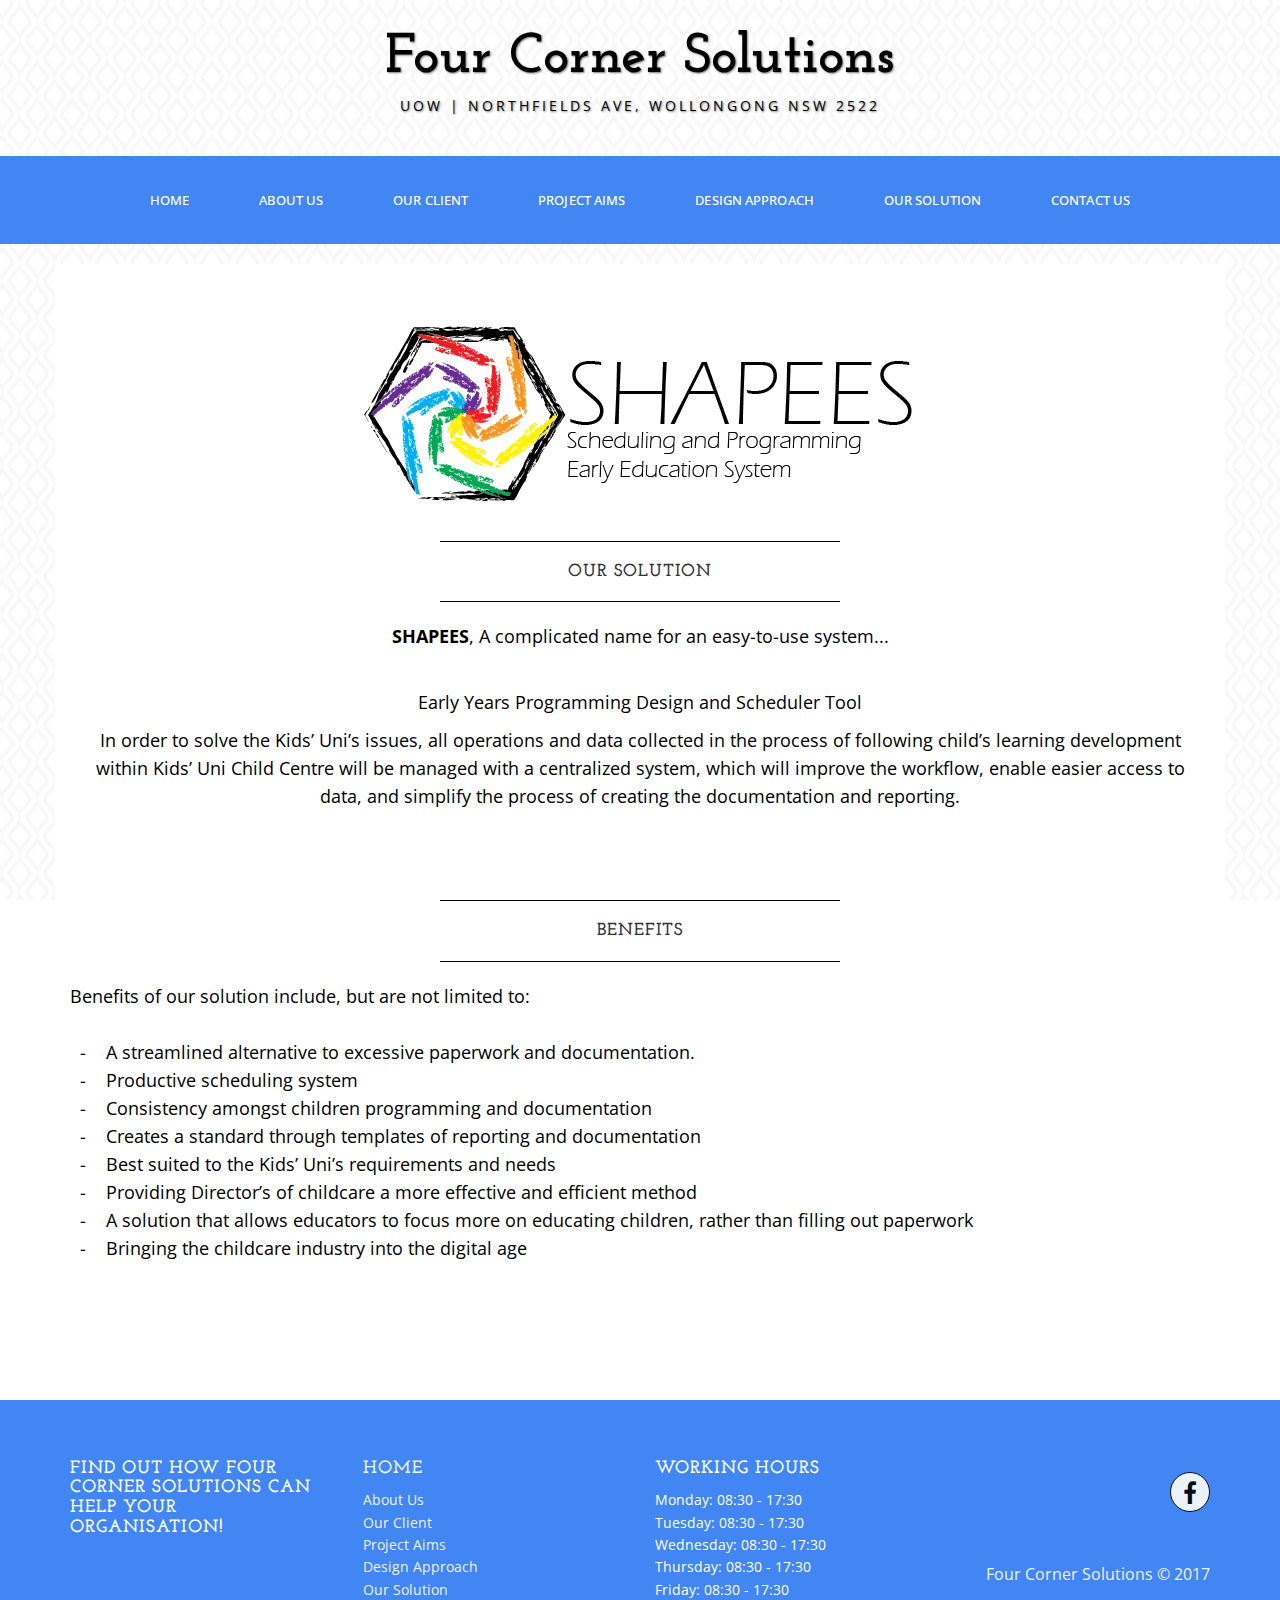
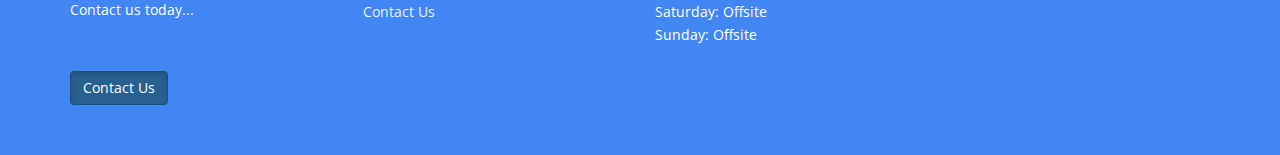
<file: ourSolution.html>
﻿<!DOCTYPE html>
<html lang="en">

<head>

    <meta charset="utf-8">
    <meta http-equiv="X-UA-Compatible" content="IE=edge">
    <meta name="viewport" content="width=device-width, initial-scale=1">
    <meta name="description" content="">
    <meta name="author" content="">

    <title>Our Solution - Four Corner Solutions</title>

    <!-- Bootstrap Core CSS -->
    <link href="css/bootstrap.min.css" rel="stylesheet">
    <link rel="icon" href="Images/favicon.ico" type="image/x-icon">


    <!-- Custom CSS -->
    <link href="css/business-casual.css" rel="stylesheet">
    <link href="css/footer-distributed-with-address-and-phones.css" rel="stylesheet" />

    <link rel="stylesheet" href="https://cdnjs.cloudflare.com/ajax/libs/font-awesome/4.7.0/css/font-awesome.min.css">

    
    <!-- Fonts -->
    <link href="https://fonts.googleapis.com/css?family=Open+Sans:300italic,400italic,600italic,700italic,800italic,400,300,600,700,800" rel="stylesheet" type="text/css">
    <link href="https://fonts.googleapis.com/css?family=Josefin+Slab:100,300,400,600,700,100italic,300italic,400italic,600italic,700italic" rel="stylesheet" type="text/css">

    <!-- HTML5 Shim and Respond.js IE8 support of HTML5 elements and media queries -->
    <!-- WARNING: Respond.js doesn't work if you view the page via file:// -->
    <!--[if lt IE 9]>
        <script src="https://oss.maxcdn.com/libs/html5shiv/3.7.0/html5shiv.js"></script>
        <script src="https://oss.maxcdn.com/libs/respond.js/1.4.2/respond.min.js"></script>
    <![endif]-->
    
</head>

<body>

    <div class="brand">Four Corner Solutions</div>
    <div class="address-bar">UOW  | Northfields Ave, Wollongong NSW 2522</div>
    <!-- Navigation -->
    <nav class="navbar navbar-default" role="navigation">
        <div class="container">
            <!-- Brand and toggle get grouped for better mobile display -->
            <div class="navbar-header">
                <button type="button" class="navbar-toggle" data-toggle="collapse" data-target="#bs-example-navbar-collapse-1">
                    <span class="sr-only">Toggle navigation</span>
                    <span class="icon-bar"></span>
                    <span class="icon-bar"></span>
                    <span class="icon-bar"></span>
                </button>
                <!-- navbar-brand is hidden on larger screens, but visible when the menu is collapsed -->
                <a class="navbar-brand" href="index.html">Four Corner Solutions</a>
            </div>
            <!-- Collect the nav links, forms, and other content for toggling -->
            <div class="collapse navbar-collapse" id="bs-example-navbar-collapse-1">
                <ul class="nav navbar-nav">
                    <li>
                        <a href="index.html">Home</a>
                    </li>
                    <li>
                        <a href="aboutUs.html">About Us</a>
                    </li>
                    <li>
                        <a href="ourClient.html">Our Client</a>
                    </li>
                    <li>
                        <a href="projectAims.html">Project Aims</a>
                    </li>
                    <li>
                        <a href="designApproach.html">Design Approach</a>
                    </li>
                    <li>
                        <a href="ourSolution.html">Our Solution</a>
                    </li>
                    <li>
                        <a href="contact.html">Contact Us</a>
                    </li>
                </ul>
            </div>
            <!-- /.navbar-collapse -->
        </div>
        <!-- /.container -->
    </nav>

    <div class="container">

        <div class="row">
            <div class="box">
                <div class="col-lg-12" align="center">
                    <div align="center">
                        <img src="Images/shapeeslogo.png" alt="shapees logo" style="width:auto;height:auto;" /><br /> <br />
                    </div>
                    <hr>
                    <h2 class="intro-text text-center">
                        <strong>Our Solution</strong>
                    </h2>
                    <hr>
                    <p><b>SHAPEES</b>, A complicated name for an easy-to-use system... <br /><br /></p>
                    <p>Early Years Programming Design and Scheduler Tool</p>
                    <p>In order to solve the Kids’ Uni’s issues, all operations and data collected in the process of following child’s learning development within Kids’ Uni Child Centre will be managed with a centralized system, which will improve the workflow, enable easier access to data, and simplify the process of creating the documentation and reporting.</p>
                    <br /><br /><br />
                </div>
                <div class="row">
                    <div class="box">
                        <div class="col-lg-12" >
                            <hr>
                            <h2 class="intro-text text-center">
                                <strong>Benefits</strong>
                            </h2>
                            <hr>
                            <div class="row">
                                <p style="text-align:left;">
                                    Benefits of our solution include, but are not limited to: <br /><br />
                                    &nbsp;&nbsp;- &nbsp;&nbsp; A streamlined alternative to excessive paperwork and documentation.<br />
                                    &nbsp;&nbsp;- &nbsp;&nbsp; Productive scheduling system <br />
                                    &nbsp;&nbsp;- &nbsp;&nbsp; Consistency amongst children programming and documentation <br />
                                    &nbsp;&nbsp;- &nbsp;&nbsp; Creates a standard through templates of reporting and documentation <br />
                                    &nbsp;&nbsp;- &nbsp;&nbsp; Best suited to the Kids’ Uni’s requirements and needs<br />
                                    &nbsp;&nbsp;- &nbsp;&nbsp; Providing Director’s of childcare a more effective and efficient method <br />
                                    &nbsp;&nbsp;- &nbsp;&nbsp; A solution that allows educators to focus more on educating children, rather than filling out paperwork<br />
                                    &nbsp;&nbsp;- &nbsp;&nbsp; Bringing the childcare industry into the digital age<br /><br />
                                </p>
                            </div>


                        </div>


                    </div>

                </div>
                </div>
            </div>

                    </div>

              
            


    <footer>
        <div class="footer-clean">
            <div class="container">
                <div class="row">
                    <div class="col-md-3 col-sm-4 item">
                        <h4> Find out how Four Corner Solutions can help your organisation!</h4>
                        <p>Contact us today... </p>
                        <a href="contact.html" class="btn btn-primary active" type="button">Contact Us</a>
                    </div>
                    <div class="col-md-3 col-sm-4 item">
                        <ul>
                            <li>
                                <a href="index.html"><h4>Home</h4></a>
                            </li>
                            <li>
                                <a href="aboutUs.html">About Us</a>
                            </li>
                            <li>
                                <a href="ourClient.html">Our Client</a>
                            </li>
                            <li>
                                <a href="products.html">Project Aims</a>
                            </li>
                            <li>
                                <a href="testimonials.html">Design Approach</a>
                            </li>
                            <li>
                                <a href="ourSolution.html">Our Solution</a>
                            </li>
                            <li>
                                <a href="contact.html">Contact Us</a>
                            </li>
                        </ul>
                    </div>
                    <div class="col-md-3 col-sm-4 item">
                        <h4>Working Hours</h4>
                        <ul>
                            <li>
                                Monday: 08:30 - 17:30
                            </li>
                            <li>
                                Tuesday: 08:30 - 17:30
                            </li>
                            <li>
                                Wednesday: 08:30 - 17:30
                            </li>
                            <li>
                                Thursday: 08:30 - 17:30
                            </li>
                            <li>
                                Friday: 08:30 - 17:30
                            </li>
                            <li>
                                Saturday: Offsite
                            </li>
                            <li>
                                Sunday: Offsite
                            </li>
                        </ul>
                    </div>
                    <div class="col-md-3 item social">
                        <a class="fa fa-facebook-f" href="https://www.facebook.com/FourCornerSolutions/">
                            <i class="icon-bar ion-social-facebook"></i>
                        </a>


                        <p class="copyright">Four Corner Solutions &copy; 2017</p>

                    </div>
                </div>
            </div>
        </div>
    </footer>

    <!-- jQuery -->
    <script src="js/jquery.js"></script>

    <!-- Bootstrap Core JavaScript -->
    <script src="js/bootstrap.min.js"></script>
    
</body>

</html>
</file>
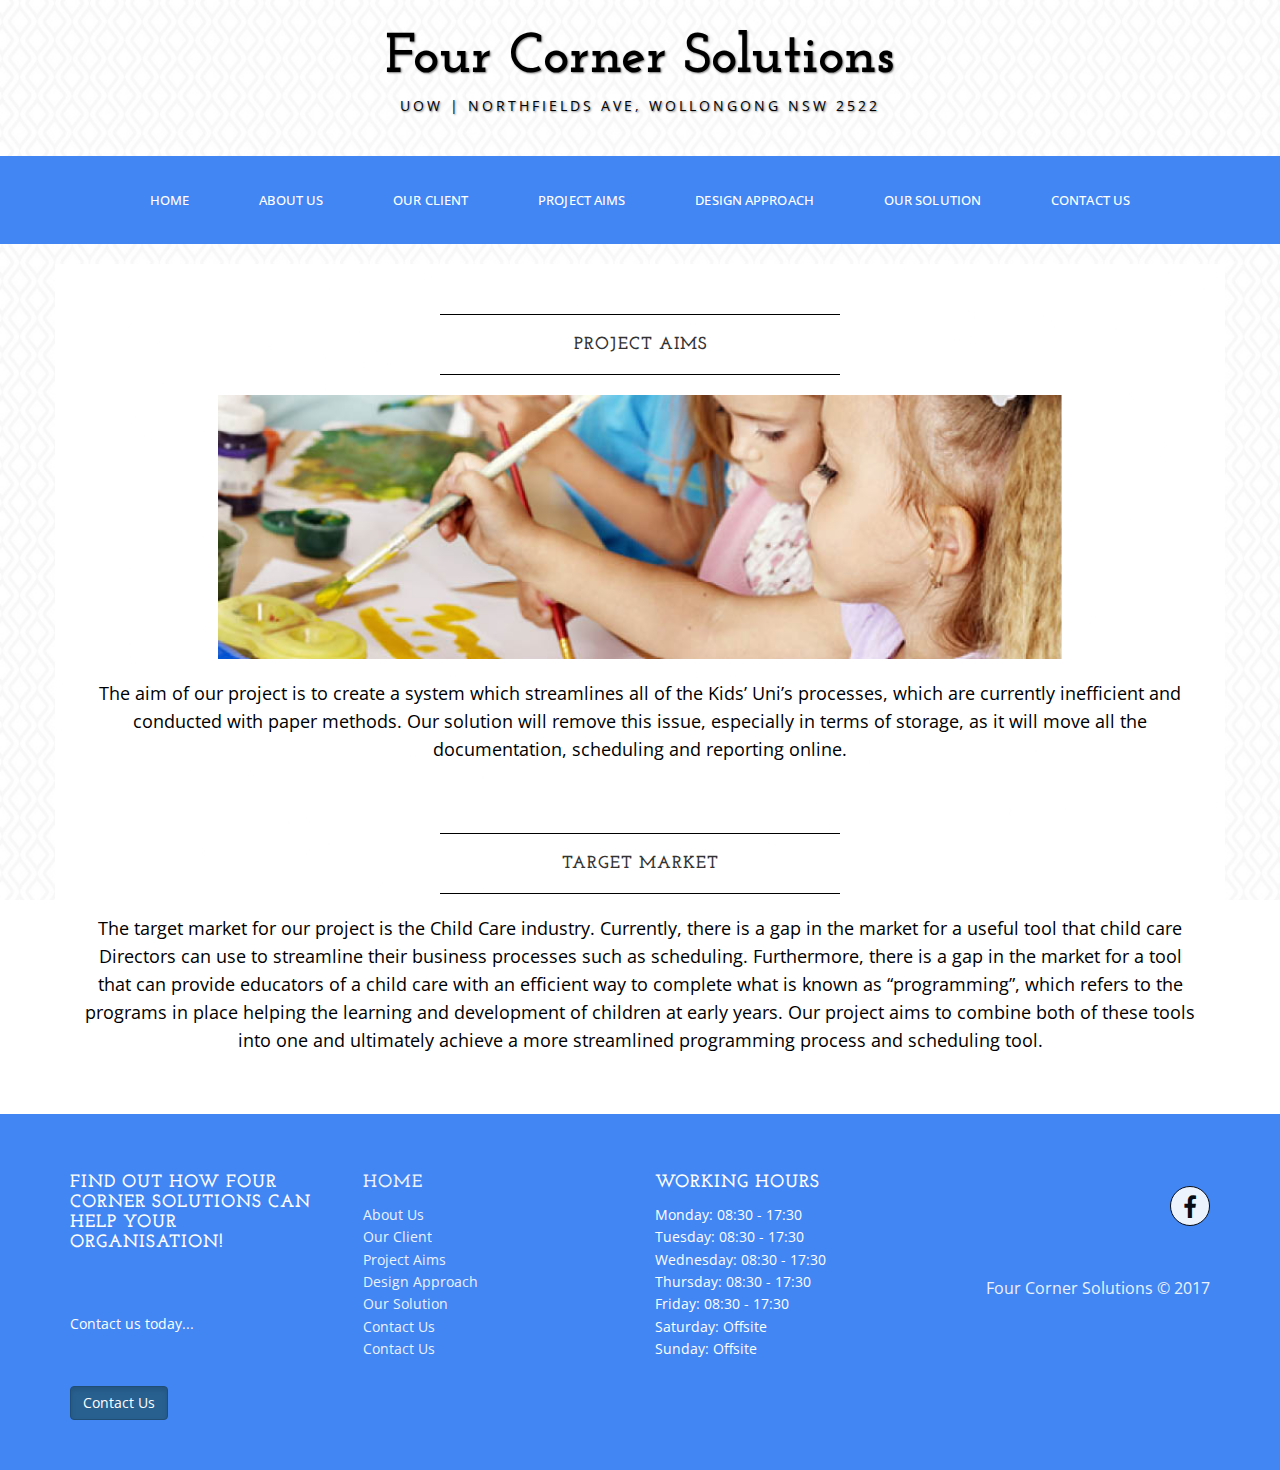
<file: projectAims.html>
﻿<!DOCTYPE html>
<html lang="en">

<head>

    <meta charset="utf-8">
    <meta http-equiv="X-UA-Compatible" content="IE=edge">
    <meta name="viewport" content="width=device-width, initial-scale=1">
    <meta name="description" content="">
    <meta name="author" content="">

    <title>Project Aims - Four Corner Solutions</title>

    <!-- Bootstrap Core CSS -->
    <link href="css/bootstrap.min.css" rel="stylesheet">
    <link rel="icon" href="Images/favicon.ico" type="image/x-icon">


    <!-- Custom CSS -->
    <link href="css/business-casual.css" rel="stylesheet">
    <link href="css/footer-distributed-with-address-and-phones.css" rel="stylesheet" />

    <link rel="stylesheet" href="https://cdnjs.cloudflare.com/ajax/libs/font-awesome/4.7.0/css/font-awesome.min.css">


    <!-- Fonts -->
    <link href="https://fonts.googleapis.com/css?family=Open+Sans:300italic,400italic,600italic,700italic,800italic,400,300,600,700,800" rel="stylesheet" type="text/css">
    <link href="https://fonts.googleapis.com/css?family=Josefin+Slab:100,300,400,600,700,100italic,300italic,400italic,600italic,700italic" rel="stylesheet" type="text/css">

    <!-- HTML5 Shim and Respond.js IE8 support of HTML5 elements and media queries -->
    <!-- WARNING: Respond.js doesn't work if you view the page via file:// -->
    <!--[if lt IE 9]>
        <script src="https://oss.maxcdn.com/libs/html5shiv/3.7.0/html5shiv.js"></script>
        <script src="https://oss.maxcdn.com/libs/respond.js/1.4.2/respond.min.js"></script>
    <![endif]-->
   
</head>

<body>

    <div class="brand">Four Corner Solutions</div>
    <div class="address-bar">UOW  | Northfields Ave, Wollongong NSW 2522</div>

    <!-- Navigation -->
    <nav class="navbar navbar-default" role="navigation">
        <div class="container">
            <!-- Brand and toggle get grouped for better mobile display -->
            <div class="navbar-header">
                <button type="button" class="navbar-toggle" data-toggle="collapse" data-target="#bs-example-navbar-collapse-1">
                    <span class="sr-only">Toggle navigation</span>
                    <span class="icon-bar"></span>
                    <span class="icon-bar"></span>
                    <span class="icon-bar"></span>
                </button>
                <!-- navbar-brand is hidden on larger screens, but visible when the menu is collapsed -->
                <a class="navbar-brand" href="index.html">Four Corner Solutions</a>
            </div>
            <!-- Collect the nav links, forms, and other content for toggling -->
            <div class="collapse navbar-collapse" id="bs-example-navbar-collapse-1">
                <ul class="nav navbar-nav">
                    <li>
                        <a href="index.html">Home</a>
                    </li>
                    <li>
                        <a href="aboutUs.html">About Us</a>
                    </li>
                    <li>
                        <a href="ourClient.html">Our Client</a>
                    </li>
                    <li>
                        <a href="projectAims.html">Project Aims</a>
                    </li>
                    <li>
                        <a href="designApproach.html">Design Approach</a>
                    </li>
                    <li>
                        <a href="ourSolution.html">Our Solution</a>
                    </li>
                    <li>
                        <a href="contact.html">Contact Us</a>
                    </li>
                </ul>
            </div>
            <!-- /.navbar-collapse -->
        </div>
        <!-- /.container -->
    </nav>

    <div class="container">

        <div class="row">
            <div class="box">
                <div class="col-lg-12">
                    <hr>
                    <h2 class="intro-text text-center">
                        <strong>Project Aims</strong>
                    </h2>
                    <hr>
                    <div align="center">
                        <img src="Images/clientpic1.jpg" alt="client picture" style="width:76%;height:auto;" /><br /> <br />

                        <p>The aim of our project is to create a system which streamlines all of the Kids’ Uni’s processes, which are currently inefficient and conducted with paper methods. Our solution will remove this issue, especially in terms of storage, as it will move all the documentation, scheduling and reporting online.</p>
                        <br /> <br />
                        <hr>
                        <h2 class="intro-text text-center">
                            <strong>Target Market</strong>
                        </h2>
                        <hr>
                        <p>The target market for our project is the Child Care industry. Currently, there is a gap in the market for a useful tool that child care Directors can use to streamline their business processes such as scheduling. Furthermore, there is a gap in the market for a tool that can provide educators of a child care with an efficient way to complete what is known as “programming”, which refers to the programs in place helping the learning and development of children at early years. Our project aims to combine both of these tools into one and ultimately achieve a more streamlined programming process and scheduling tool.</p>
                    </div>
                </div>

            </div>
        </div>
    </div>
    <!-- /.container -->

    <footer>
        <div class="footer-clean">
            <div class="container">
                <div class="row">
                    <div class="col-md-3 col-sm-4 item">
                        <h4> Find out how Four Corner Solutions can help your organisation!</h4>
                        <p>Contact us today... </p>
                        <a href="contact.html" class="btn btn-primary active" type="button">Contact Us</a>
                    </div>
                    <div class="col-md-3 col-sm-4 item">
                        <ul>
                            <li>
                                <a href="index.html"><h4>Home</h4></a>
                            </li>
                            <li>
                                <a href="aboutUs.html">About Us</a>
                            </li>
                            <li>
                                <a href="ourClient.html">Our Client</a>
                            </li>
                            <li>
                                <a href="projectAims.html">Project Aims</a>
                            </li>
                            <li>
                                <a href="designApproach.html">Design Approach</a>
                            </li>
                            <li>
                                <a href="ourSolution.html">Our Solution</a>
                            </li>
                            <li>
                                <a href="contact.html">Contact Us</a>
                            </li>
                            <li>
                                <a href="contact.html">Contact Us</a>
                            </li>
                        </ul>
                    </div>
                    <div class="col-md-3 col-sm-4 item">
                        <h4>Working Hours</h4>
                        <ul>
                            <li>
                                Monday: 08:30 - 17:30
                            </li>
                            <li>
                                Tuesday: 08:30 - 17:30
                            </li>
                            <li>
                                Wednesday: 08:30 - 17:30
                            </li>
                            <li>
                                Thursday: 08:30 - 17:30
                            </li>
                            <li>
                                Friday: 08:30 - 17:30
                            </li>
                            <li>
                                Saturday: Offsite
                            </li>
                            <li>
                                Sunday: Offsite
                            </li>
                        </ul>
                    </div>
                    <div class="col-md-3 item social">
                        <a class="fa fa-facebook-f" href="https://www.facebook.com/FourCornerSolutions/">
                            <i class="icon-bar ion-social-facebook"></i>
                        </a>


                        <p class="copyright">Four Corner Solutions &copy; 2017</p>

                    </div>
                </div>
            </div>
        </div>

    </footer>

    <!-- jQuery -->
    <script src="js/jquery.js"></script>

    <!-- Bootstrap Core JavaScript -->
    <script src="js/bootstrap.min.js"></script>

</body>

</html>
</file>
<file: css/footer-distributed-with-address-and-phones.css>
.footer-distributed {
    background-color: #4286f4;
    box-shadow: 0 1px 1px 0 rgba(0, 0, 0, 0.12);
    box-sizing: border-box;
    width: 100%;
    text-align: left;
    font: bold 16px sans-serif;
    padding: 55px 50px;
    margin-top: 80px;
}

.footer-distributed .footer-left,
.footer-distributed .footer-center,
.footer-distributed .footer-right{
	display: inline-block;
	vertical-align: top;
}

/* Footer left */

.footer-distributed .footer-left{
	width: 40%;
}

/* The company logo */

.footer-distributed h3{
	color:  #ffffff;
	font: normal 36px 'Cookie', cursive;
	margin: 0;
}

.footer-distributed h3 span{
	color:  #5383d3;
}

/* Footer links */

.footer-distributed .footer-links{
	color:  #ffffff;
	margin: 20px 0 12px;
	padding: 0;
}

.footer-distributed .footer-links a{
	display:inline-block;
	line-height: 1.8;
	text-decoration: none;
	color:  inherit;
}

.footer-distributed .footer-company-name{
	color:  #8f9296;
	font-size: 14px;
	font-weight: normal;
	margin: 0;
}

/* Footer Center */

.footer-distributed .footer-center{
	width: 35%;
}

.footer-distributed .footer-center i{
	background-color:  #33383b;
	color: #ffffff;
	font-size: 25px;
	width: 38px;
	height: 38px;
	border-radius: 50%;
	text-align: center;
	line-height: 42px;
	margin: 10px 15px;
	vertical-align: middle;
}

.footer-distributed .footer-center i.fa-envelope{
	font-size: 17px;
	line-height: 38px;
}

.footer-distributed .footer-center p{
	display: inline-block;
	color: #ffffff;
	vertical-align: middle;
	margin:0;
}

.footer-distributed .footer-center p span{
	display:block;
	font-weight: normal;
	font-size:14px;
	line-height:2;
}

.footer-distributed .footer-center p a{
	color:  #5383d3;
	text-decoration: none;;
}


/* Footer Right */

.footer-distributed .footer-right{
	width: 20%;
}

.footer-distributed .footer-company-about{
	line-height: 20px;
	color:  #92999f;
	font-size: 13px;
	font-weight: normal;
	margin: 0;
}

.footer-distributed .footer-company-about span{
	display: block;
	color:  #ffffff;
	font-size: 14px;
	font-weight: bold;
	margin-bottom: 20px;
}

.footer-distributed .footer-icons{
	margin-top: 25px;
}

.footer-distributed .footer-icons a{
	display: inline-block;
	width: 35px;
	height: 35px;
	cursor: pointer;
	background-color:  #33383b;
	border-radius: 2px;

	font-size: 20px;
	color: #ffffff;
	text-align: center;
	line-height: 35px;

	margin-right: 3px;
	margin-bottom: 5px;
}

/* If you don't want the footer to be responsive, remove these media queries */

@media (max-width: 880px) {

	.footer-distributed{
		font: bold 14px sans-serif;
	}

	.footer-distributed .footer-left,
	.footer-distributed .footer-center,
	.footer-distributed .footer-right{
		display: block;
		width: 100%;
		margin-bottom: 40px;
		text-align: center;
	}

	.footer-distributed .footer-center i{
		margin-left: 0;
	}

}
.footer-clean{
    color:white;
}

.footer-clean {
    padding: 50px 0;
    background-color: #4286f4;
    color: white;
}
        .footer-clean h3 {
            margin-top:0;
            margin-bottom: 12px;
            font-weight: bold;
            font-size:16px;
        }
        .footer-clean ul {
            padding:0;
            list-style: none;
            line-height:1.6;
            font-size:14px;
            margin-bottom:0;
        }
        .footer-clean ul a {
            color:inherit;
            text-decoration:none;
            opacity:0.9;
        }
        .footer-clean ul a:hover {
            opacity:2;
        }
        .footer-clean .item.social {
            text-align:right;

        }
        @media (max-width:767px) {
            .footer-clean .item {
                text-align:center;
                padding-bottom:20px;
            }
        }
        @media(max-width:991px){
            .footer-clean .item.social{
                text-align:center;
            }
        }
        .footer-clean .item.social> a{
            font-size: 24px;
            width: 40px;
            height:40px;
            line-height:40px;
            display:inline-block;
            text-align:center;
            border-radius:50%;
            border: 1px solid #000;
            margin-left: 10px;
            margin-top:22px;
            color:black;
            opacity:0.90;
            background-color:white;
        }
        .footer-clean .item.social> a :hover {
            opacity:0.9;

        }
        @media (max-width:991px) {
            .footer-clean .item.social > a {
                margin-top:40px;
            }
        }
        @media (max-width:767px){
            .footer-clean .item.social > a {
                margin-top:10px;

            }
        }
        .footer-clean .copyright{
            margin-top:0px;
            margin-bottom:0;
            font-size:16px;
            opacity:0.9;

        }
        .footer-clean p{
            font-size:14px;
            margin-top:0px;
        }
</file>
<file: css/business-casual.css>
/*!
 * Start Bootstrap - Business Casual (http://startbootstrap.com/)
 * Copyright 2013-2016 Start Bootstrap
 * Licensed under MIT (https://github.com/BlackrockDigital/startbootstrap/blob/gh-pages/LICENSE)
 */

body {
    font-family: "Open Sans","Helvetica Neue",Helvetica,Arial,sans-serif;
    background: url('../img/bg.jpg') no-repeat center center fixed;
    -webkit-background-size: cover;
    -moz-background-size: cover;
    background-size: cover;
    -o-background-size: cover;
}

h1,
h2,
h3,
h4,
h5,
h6 {
    text-transform: uppercase;
    font-family: "Josefin Slab","Helvetica Neue",Helvetica,Arial,sans-serif;
    font-weight: 700;
    letter-spacing: 1px;
}

p {
    font-size: 1.25em;
    line-height: 1.6;
    color: #000;
}

hr {
    max-width: 400px;
    border-color: #000;
}

.brand,
.address-bar {
    display: none;
}

.navbar-brand {
    text-transform: uppercase;
    font-weight: 900;
    letter-spacing: 2px;
}

.navbar-nav {
    text-transform: uppercase;
    font-weight: 500;
    letter-spacing: 0.1px;
}

.img-full {
    min-width: 100%;
}

.brand-before,
.brand-name {
    text-transform: capitalize;
}

.brand-before {
    margin: 15px 0;
}

.brand-name {
    margin: 0;
    font-size: 4em;
}

.tagline-divider {
    margin: 15px auto 3px;
    max-width: 250px;
    border-color: #000;
}

.box {
    margin-bottom: 20px;
    padding: 30px 15px;
    background: #000;
    background: rgba(255,255,255,0.9);
}

.intro-text {
    text-transform: uppercase;
    font-size: 1.25em;
    font-weight: 400;
    letter-spacing: 1px;
}

.img-border {
    float: none;
    margin: 0 auto 0;
    border: #000 solid 1px;
}

.img-left {
    float: none;
    margin: 0 auto 0;
}

footer {
    background: #4286f4;
    background: rgb(66, 134, 244);
    color: white;
}


    footer p {
        margin: 0;
        padding: 50px 0;
        color: white;
        
    }


@media screen and (min-width:990px) {
    .brand {
        display: inherit;
        margin: 0;
        padding: 30px 0 10px;
        text-align: center;
        text-shadow: 1px 1px 2px rgba(0,0,0,0.5);
        font-family: "Josefin Slab","Helvetica Neue",Helvetica,Arial,sans-serif;
        font-size: 4em;
        font-weight: 700;
        line-height: normal;
        color: #000;
    }

    .top-divider {
        margin-top: 0;
    }

    .img-left {
        float: left;
        margin-right: 25px;
    }

    .address-bar {
        display: inherit;
        margin: 0;
        padding: 0 0 40px;
        text-align: center;
        text-shadow: 1px 1px 2px rgba(0,0,0,0.5);
        text-transform: uppercase;
        font-size: 1em;
        font-weight: 400;
        letter-spacing: 3px;
        color: #000;
    }

    .navbar {
        border-radius: 0;
    }

    .navbar-header {
        display: none;
    }

    .navbar {
        min-height: 0;
    }

    .navbar-default {
        border: none;
        background: #4286f4;
        // background: rgb(242, 0, 0);
    }

    .nav>li>a {
        padding: 35px;
    }

    .navbar-nav>li>a {
        line-height: normal;
    }

    .navbar-nav {
        display: table;
        float: none;
        margin: 0 auto;
        table-layout: fixed;
        font-size: .95em;
    }
    .navbar-default .navbar-nav > li > a {
        color:white;
        font-weight:500;
    }
}


@media screen and (min-width:1200px) {
    .box:after {
        content: '';
        display: table;
        clear: both;
    }
}
</file>
